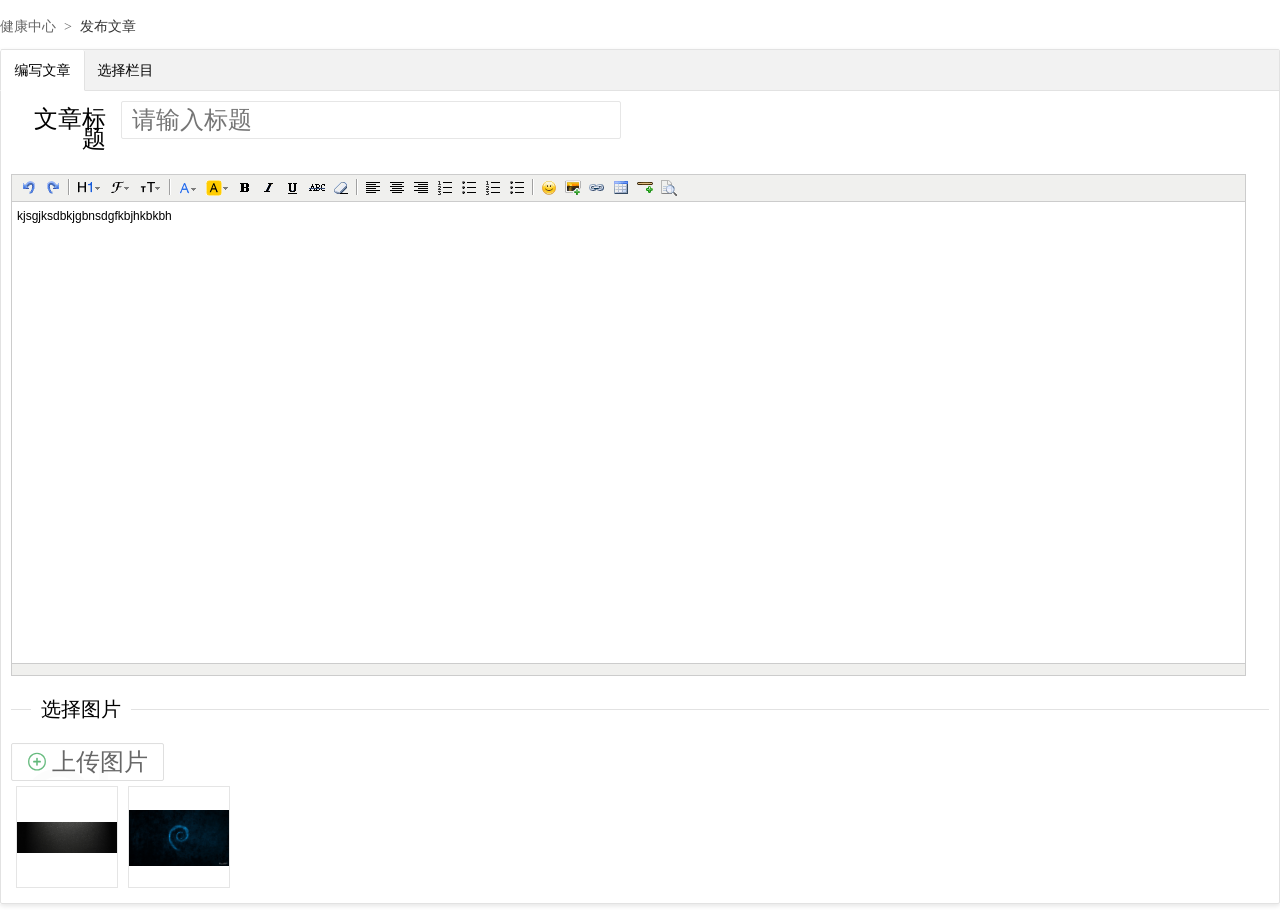
<file: src/main/webapp/page/healtharticles.html>
<!DOCTYPE html>
<html>
	<head>
		<meta charset="UTF-8">
		<meta name="viewport" content="width=device-width,initial-scale=1,minimum-scale=1.0,maximum-scale=1.0,user-scalable=no" />
		<meta name="renderer" content="webkit|ie-comp|ie-stand">
		<meta http-equiv="X-UA-Compatible" content="IE=edge,chrome=1">
		<meta http-equiv="Cache-Control" content="no-siteapp" />
		<title>发布文章</title>
		<style type="text/css">
			.my_img{
				margin: 5px;
				width: 100px;
				height: 100px;
				line-height: 100px;
				text-align: center;
				border: 1px solid #E5E5E5;
				float: left;
				position: relative;
				}
			.my_img:hover{
				border-color: #009688;
			}
			.my_img img{
				max-height: 100px;
				max-width: 100px;
				vertical-align: middle;
			}
			.rembox{
				display: none;
				position: absolute;
				top: 0;
				left: 0;
				width: 100px;
				height: 30px;
				line-height: 30px;
				font-size: 14px;
				color: #fff;
				text-align: center;
				background-color: #009688;
				cursor: pointer;
			} 
			.rembox:hover{
				background-color: #cc3300;
			}
		</style>
		<link rel="stylesheet" href="../common/css/sccl.css">
		<link rel="stylesheet" href="../common/css/layui.css">
		<link rel="stylesheet" href="../common/iconfont/1.0.1/iconfont.css"/>
		<link rel="stylesheet" href="../common/css/healthmanagement.css" />
		<script type="text/javascript" src="../common/lib/jquery-1.9.0.min.js"></script>
		<script type="text/javascript" src="../common/layui/layui.js" ></script>
		<script charset="utf-8" src="kindeditor-all-min.js"></script>
		<script type="text/javascript" src="../common/layui/layui.js" ></script>
		<script type="text/javascript" src="../common/js/sccl-util.js" ></script>
		<script>
		$(function(){
			layui.use('element', function(){
	  				var element = layui.element();
	  				
			});
			var index,editor;
			var active;
			var layedit;
			var radioval="";
			//my_text
			/*layui.use('layedit', function(){
  				layedit = layui.layedit;
  				index =layedit.build('edit', {
  					tool:['face'],
  					height: 380 //设置编辑器高度
				});
				//index = layedit.build('LAY_demo1');
			});*/
			myeditor({"ht":true,"content":"kjsgjksdbkjgbnsdgfkbjhkbkbh"})
			function myeditor(ovo){
				if(ovo.ht){
  					$("#my_text").val(ovo.content);
  				};
			KindEditor.ready(function(K) {
				editor = K.create('textarea[name="content"]', {
					allowPreviewEmoticons: false,
					items: [
						'undo', 'redo', '|', 'formatblock', 'fontname', 'fontsize', '|', 'forecolor', 'hilitecolor', 'bold', 'italic', 'underline', 'strikethrough', 'removeformat', '|', 'justifyleft', 'justifycenter', 'justifyright', 'insertorderedlist', 'insertunorderedlist', 'insertorderedlist', 'insertunorderedlist', '|', 'emoticons', 'image', 'link', 'table', 'hr', 'preview'
					],
					uploadJson: myurl()+'/file/picUpload',
					filePostName:'uploadFile',
					allowFileManager: false,
					syncType:"",
					resizeType:0
				});
			});
			}
			layui.use('form', function(){
  				var form = layui.form();
  			//各种基于事件的操作，下面会有进一步介绍
  			form.on('radio(radiofilter)', function(data){
  				radioval=data.value; //被点击的radio的value值
			});
			});
			
			  $("#flybtn").click(function(){
					var checkval="";
					var imgsrc="";
					editor.sync();
					console.log($("#my_text").val());
					if($(".my_img").length>0){
						for(var i=0;i<$(".my_img").length;i++){
							imgsrc+=$(".my_img").eq(i).children("img").attr("src")+";";
						};
						imgsrc=imgsrc.substring(0,imgsrc.length-1);
					};
					for(var i=0;i<$(".checkle").length;i++){
						if($(".checkle").eq(i).is(':checked')==true){
							checkval+=$(".checkle").eq(i).val()+";";
						};
					};
					if(checkval.length>0){
						checkval=checkval.substring(0,checkval.length-1);
					}else{
						return false;
					};
					
					
//					console.log($("#my_text").val());
//					console.log(imgsrc+"imgsrc");
//					console.log(radioval+"radioval");
//					console.log(checkval+"checkval")
					
					
					
  				});
  			
  				
  				
			$(".my_img img").click(function(){
				var json_img={
  				"title": "", //相册标题
  				"id": 123, //相册id
  				"start": 0, //初始显示的图片序号，默认0
  				"data": [   //相册包含的图片，数组格式
    				
  				]
				}
				for(var i=0;i<$(".my_img").length;i++){
					var json_img_d={};
				json_img_d.alt="图片";
				json_img_d.pid=i;
				json_img_d.src=$(".my_img").eq(i).children("img").attr("src");
				json_img_d.thumb=$(".my_img").eq(i).children("img").attr("src");
				json_img.data.push(json_img_d);
			};
			console.log(json_img);
				potofun.potoid=json_img;
				layui.use('layer',potofun );
			})
			
			var potofun=function (){
  				var layer = layui.layer;
  				layer.photos({
  					photos: potofun.potoid
  					,anim: 5 //0-6的选择，指定弹出图片动画类型，默认随机（请注意，3.0之前的版本用shift参数）
				});
  				
			}
			$(".rembox").click(function(){
				$(this).parents(".my_img").remove();
			});
			$(".my_img").mouseleave(function(){
				//c
				$(this).children(".rembox").hide();
			}).mouseenter(function(){
				//j
				$(this).children(".rembox").show();
			})
		})
		</script>
	</head>
	<body>
		<!--healtharticles-->
		<p style="padding-top: 10px;">
			<span class="layui-breadcrumb" style="visibility: visible;">
  				<a><cite>健康中心</cite></a>
 		 		<a href="healtharticles.html">发布文章</a>
			</span>
		</p>
<div class="layui-tab layui-tab-card">
  <ul class="layui-tab-title">
    <li class="layui-this">编写文章</li>
    <li>选择栏目</li>
  </ul>
  <div class="layui-tab-content" style="height: auto;">
    <div class="layui-tab-item layui-show" >
    	<form class="layui-form">
    		<div class="layui-form-item">
  				<label class="layui-form-label">文章标题</label>
  				<div class="layui-input-block">
   					<input type="text" name="title" maxlength="30" style="width: 500px;" required lay-verify="required" placeholder="请输入标题" autocomplete="off" class="layui-input">
  				</div>
				</div>
		</form>
    	<!--<div id="edit"></div>-->
    	<textarea id="my_text" name="content" style="width: 98%;height: 500px;resize: none;"></textarea>
    	<fieldset class="layui-elem-field layui-field-title" style="margin-top: 20px;">
  			<legend>选择图片</legend>
		</fieldset>
		<textarea class="layui-textarea" id="LAY_demo1" style="display: none">  
  			
		</textarea>
		<div class="layui-box layui-upload-button">
		<form class="layui-form" action="">
			<input type="file" name="file（可随便定义）"  class="layui-upload-file">
		</form>
		<span class="layui-upload-icon">
			<i class="icon-font">&#xe61f;</i>上传图片
		</span>
		</div>
		<div class="layui-clear"></div>
		<div class="my_img">
			<div class="rembox">删除</div>
			<img layer-src="../common/image/login-bg-8.jpg" src="../common/image/login-bg-8.jpg" />
		</div>
		<div class="my_img">
			<img layer-src="../common/image/login-bg-2.jpg" src="../common/image/login-bg-2.jpg" alt=""/>
		</div>
		<div class="layui-clear"></div>
    </div>
    <div class="layui-tab-item">
    	<table class="layui-table">
  <colgroup>
    <col width="200">
    <col>
  </colgroup>
  <thead>
    <tr>
      <th>名称</th>
      <th>操作</th>
    </tr> 
  </thead>
  <tbody>
    <tr>
      <td>选择栏目</td>
      <td> 
      	
      	<form class="layui-form" action="" >
      	 	<input type="radio" lay-filter="radiofilter" name="sex" value="1" title="栏目1">
			<input type="radio" lay-filter="radiofilter" name="sex" value="2" title="栏目2">
			<input type="radio" lay-filter="radiofilter" name="sex" value="3" title="栏目3">
			<input type="radio" lay-filter="radiofilter" name="sex" value="4" title="栏目4">
			<input type="radio" lay-filter="radiofilter" name="sex" value="5" title="栏目5">
			<input type="radio" lay-filter="radiofilter" name="sex" value="6" title="栏目6">
 		</form>
      </td>
    </tr>
    <tr>
      <td>选择标签</td>
      <td>
      	<form class="layui-form" action="" >
      	<input type="checkbox" class="checkle" lay-filter="checkfilter" value="0" title="写作" >
		<input type="checkbox" class="checkle" lay-filter="checkfilter" value="1" title="发呆"> 
		<input type="checkbox" class="checkle" lay-filter="checkfilter" value="2" title="禁用" > 
		</form>
      </td>
    </tr>
    <tr>
    	<td></td>
    	<td>
    		<button class="layui-btn" id="flybtn" data-type="content">确认发布</button>
    	</td>
    </tr>
  </tbody>
</table>
    </div>
    
  </div>
</div>
		
		
	</body>
</html>
</file>
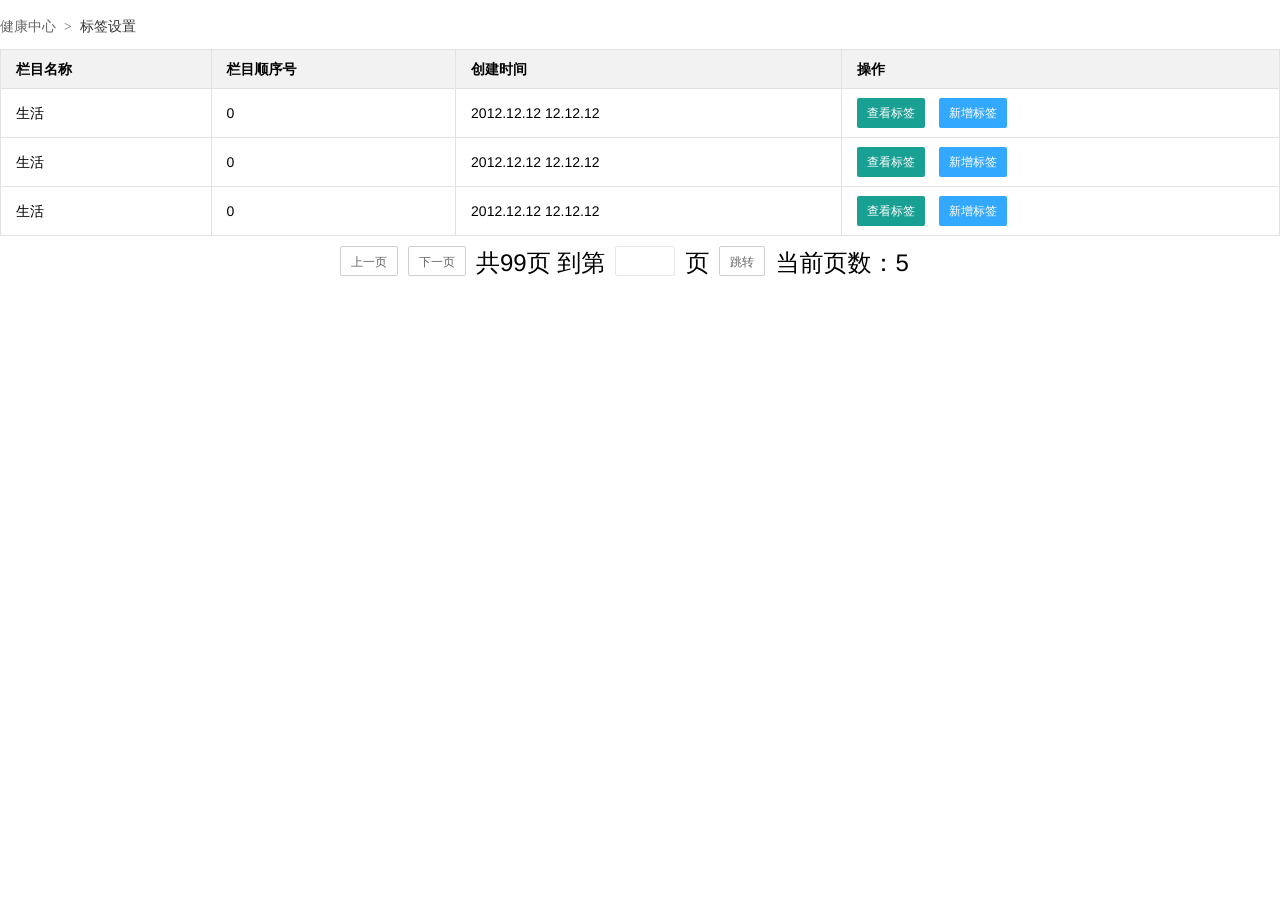
<file: src/main/webapp/page/healthlabel.html>
<!DOCTYPE html>
<html>
	<head>
		<meta charset="UTF-8">
		<meta name="viewport" content="width=device-width,initial-scale=1,minimum-scale=1.0,maximum-scale=1.0,user-scalable=no" />
		<meta name="renderer" content="webkit|ie-comp|ie-stand">
		<meta http-equiv="X-UA-Compatible" content="IE=edge,chrome=1">
		<title>标签设置</title>
		<link rel="stylesheet" href="../common/css/sccl.css">
		<link rel="stylesheet" href="../common/css/layui.css">
		<link rel="stylesheet" href="../common/css/healthmanagement.css" />
		<script type="text/javascript" src="../common/lib/jquery-1.9.0.min.js"></script>
		<script type="text/javascript" src="../common/layui/layui.js" ></script>
		<script type="text/javascript">
		$(function(){
			$(".addopenbtn").click(function(){
				addopen.sid=1;
				layui.use('layer', addopen);
			});
			var addopen= function(){
				layer.open({
                        title: '输入标签名称',
                        type: 1,
                        content: document.getElementById('code-temp').innerHTML,
                        btn: ['确定'],
                        yes: function (index, layero) {
                            var $code = $('#namement');
                            if ($code.val() === '') {
                                layer.msg('请输入标签名');
                                isCheck = false;
                            } else {
                                console.log($code.val()+"-"+addopen.sid);
                                layer.close(index);
                            }
                        },
                        area: ['500px', '160px']
                    });
			}
		})
			
		</script>
	</head>
	<body>
		<!--healthlabel-->
		<p style="padding-top: 10px;">
			<span class="layui-breadcrumb" style="visibility: visible;">
  				<a><cite>健康中心</cite><span class="layui-box">></span></a>
 		 		<a href="healthlabel.html">标签设置</a>
			</span>
		</p>
		<table class="layui-table">
  <thead>
    <tr>
      <th>栏目名称</th>
      <th>栏目顺序号</th>
      <th>创建时间</th>
      <th>操作</th>
    </tr> 
  </thead>
  <tbody>
    <tr>
      <td>生活</td>
      <td>0</td>
      <td>2012.12.12 12.12.12</td>
      <td>
      	<a href="lookabel.html?id=1" class="layui-btn layui-btn-small">查看标签</a>
      	<button class="layui-btn layui-btn-small layui-btn-normal addopenbtn">新增标签</button>
      </td>
    </tr>
    <tr>
      <td>生活</td>
      <td>0</td>
      <td>2012.12.12 12.12.12</td>
      <td>
      	<a href="lookabel.html" class="layui-btn layui-btn-small">查看标签</a>
      	<button class="layui-btn layui-btn-small layui-btn-normal addopenbtn">新增标签</button>
      </td>
    </tr>
    <tr>
      <td>生活</td>
      <td>0</td>
      <td>2012.12.12 12.12.12</td>
      <td>
      	<a href="lookabel.html" class="layui-btn layui-btn-small">查看标签</a>
      	<button class="layui-btn layui-btn-small layui-btn-normal addopenbtn">新增标签</button>
      </td>
    </tr>
  </tbody>
</table>
<div class="layui-form-item" style="width: 600px;margin: 0 auto;">
  <div class="layui-inline">
    <div class="layui-input-inline layui-width-auto">
      <button class="layui-btn layui-btn-primary layui-btn-small">上一页</button>
    </div>
    <div class="layui-input-inline layui-width-auto">
      <button class="layui-btn layui-btn-primary layui-btn-small">下一页</button>
    </div>
    <div class="layui-input-inline layui-width-auto">
    	<div class="layui-form-mid">共<span>99</span>页 到第</div>
      <input type="number" name="price_min" autocomplete="off" class="layui-input layui-input-tx">
  		
    </div>
    <div class="layui-input-inline layui-width-auto">
    	<div class="layui-form-mid">页</div>
      <button class="layui-btn layui-btn-primary layui-btn-small">跳转</button>
    </div>
    <div class="layui-form-mid">当前页数：5</div>
  </div>
</div>
<script type="text/html" id="code-temp">
    <div class="layui-form-item" style="padding-top: 10px;">
  		<label class="layui-form-label">栏目名称</label>
  		<div class="layui-input-block">
    		<input id="namement" type="text" maxlength="10" name="title" style="width: 350px;" required lay-verify="required" placeholder="请输入名称" autocomplete="off" class="layui-input">
  		</div>
	</div>
	
</script>
	</body>
</html>
</file>
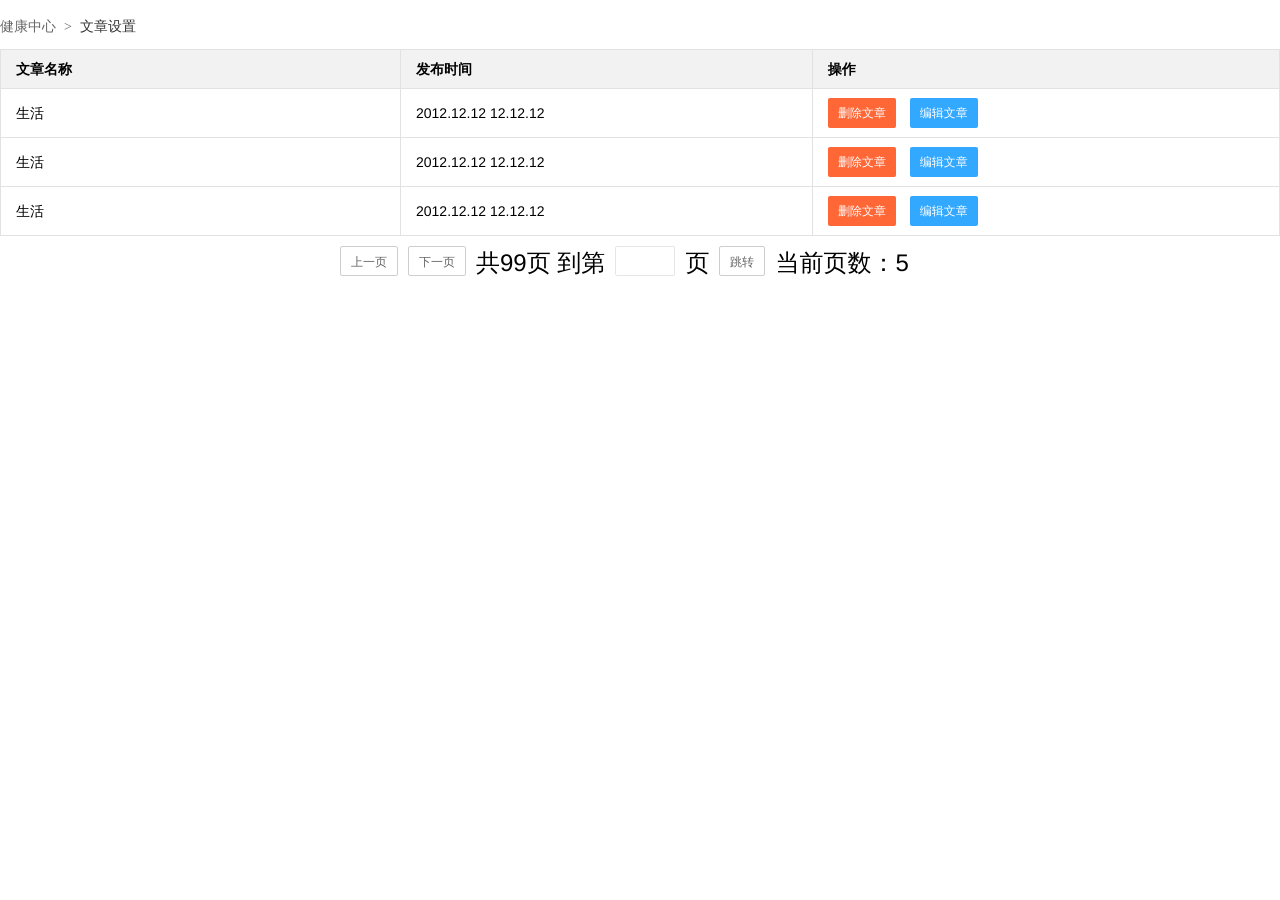
<file: src/main/webapp/page/healthsettings.html>
<!DOCTYPE html>
<html>
	<head>
		<meta charset="UTF-8">
		<meta name="viewport" content="width=device-width,initial-scale=1,minimum-scale=1.0,maximum-scale=1.0,user-scalable=no" />
		<meta name="renderer" content="webkit|ie-comp|ie-stand">
		<meta http-equiv="X-UA-Compatible" content="IE=edge,chrome=1">
		<meta http-equiv="Cache-Control" content="no-siteapp" />
		<title>文章设置</title>
		<link rel="stylesheet" href="../common/css/sccl.css">
		<link rel="stylesheet" href="../common/css/layui.css">
		<link rel="stylesheet" href="../common/iconfont/1.0.1/iconfont.css"/>
		<link rel="stylesheet" href="../common/css/healthmanagement.css" />
		<script type="text/javascript" src="../common/lib/jquery-1.9.0.min.js"></script>
		<script type="text/javascript" src="../common/layui/layui.js" ></script>
		
	</head>
	<body>
		<!--healthsettings-->
		<p style="padding-top: 10px;">
			<span class="layui-breadcrumb" style="visibility: visible;">
  				<a><cite>健康中心</cite><span class="layui-box">></span></a>
 		 		<a href="healthsettings.html">文章设置</a>
			</span>
		</p>
		<table class="layui-table">
			<colgroup>
    <col width="400">
    <col>
  </colgroup>
  <thead>
    <tr>
      <th>文章名称</th>
      <th>发布时间</th>
      <th>操作</th>
    </tr> 
  </thead>
  <tbody>
    <tr>
      <td>生活</td>
      <td>2012.12.12 12.12.12</td>
      <td>
      	<button class="layui-btn layui-btn-danger layui-btn-small">删除文章</button>
      	<a href="setabel.html" class="layui-btn layui-btn-normal layui-btn-small">编辑文章</a>
      </td>
    </tr>
    <tr>
      <td>生活</td>
      <td>2012.12.12 12.12.12</td>
      <td>
      	<button class="layui-btn layui-btn-danger layui-btn-small">删除文章</button>
      	<a href="setabel.html" class="layui-btn layui-btn-normal layui-btn-small">编辑文章</a>
      </td>
    </tr>
    <tr>
      <td>生活</td>
      <td>2012.12.12 12.12.12</td>
      <td>
      	<button class="layui-btn layui-btn-danger layui-btn-small">删除文章</button>
      	<a href="setabel.html" class="layui-btn layui-btn-normal layui-btn-small">编辑文章</a>
      </td>
    </tr>
  </tbody>
</table>
<div class="layui-form-item" style="width: 600px;margin: 0 auto;">
  <div class="layui-inline">
    <div class="layui-input-inline layui-width-auto">
      <button class="layui-btn layui-btn-primary layui-btn-small">上一页</button>
    </div>
    <div class="layui-input-inline layui-width-auto">
      <button class="layui-btn layui-btn-primary layui-btn-small">下一页</button>
    </div>
    <div class="layui-input-inline layui-width-auto">
    	<div class="layui-form-mid">共<span>99</span>页 到第</div>
      <input type="number" name="price_min" autocomplete="off" class="layui-input layui-input-tx">
  		
    </div>
    <div class="layui-input-inline layui-width-auto">
    	<div class="layui-form-mid">页</div>
      <button class="layui-btn layui-btn-primary layui-btn-small">跳转</button>
    </div>
    <div class="layui-form-mid">当前页数：5</div>
  </div>
</div>		
		
		
	</body>
</html>
</file>
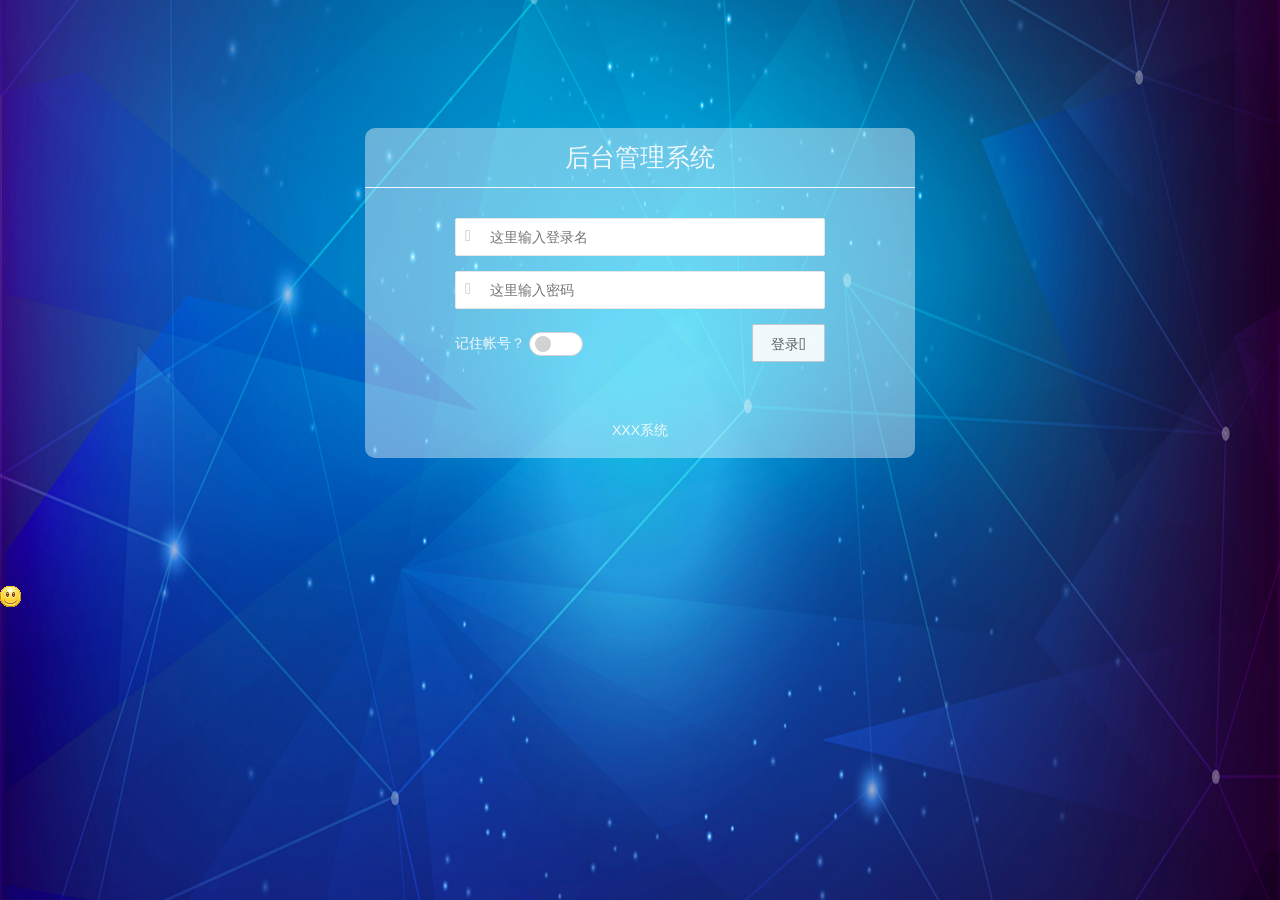
<file: src/main/webapp/page/login.html>
<!DOCTYPE html>
<html>
  <head>
	<meta charset="utf-8">
	<meta http-equiv="Access-Control-Allow-Origin" content="*">
	<meta name="viewport" content="width=device-width,initial-scale=1,minimum-scale=1.0,maximum-scale=1.0,user-scalable=no" />
	<meta name="renderer" content="webkit|ie-comp|ie-stand">
	<meta http-equiv="X-UA-Compatible" content="IE=edge,chrome=1">
	<meta http-equiv="Cache-Control" content="no-siteapp" />
    <title>首页</title>
	<link rel="stylesheet" href="../common/layui/css/layui.css">
	<link rel="stylesheet" href="../common/css/sccl.css">
  <link rel="stylesheet" href="../common/iconfont/1.0.1/iconfont.css"/>
  <link rel="shortcut icon" href="favicon.ico" />
  </head>
  
  <body class="login-bg">
    <div class="login-box">
        <header>
            <h1>后台管理系统</h1>
        </header>
        <div class="login-main">
			<form action="" id="loinfom" enctype="multipart/form-data" class="layui-form" method="post">
				<input name="__RequestVerificationToken" type="hidden" value="">                
				<div class="layui-form-item">
					<label class="login-icon">
						<i class="layui-icon iconfont">&#xe612;</i>
					</label>
					<input type="text" name="userName" lay-verify="userName" autocomplete="off" placeholder="这里输入登录名" class="layui-input">
				</div>
				<div class="layui-form-item">
					<label class="login-icon">
						<i class="layui-icon iconfont">&#xe642;</i>
					</label>
					<input type="password" name="password" lay-verify="password" autocomplete="off" placeholder="这里输入密码" class="layui-input">
				</div>
				<div class="layui-form-item">
					<div class="pull-left login-remember">
						<label>记住帐号？</label>

						<input type="checkbox" lay-filter="rememberMe" name="rememberMe" value="true" lay-skin="switch" title="记住帐号"><div class="layui-unselect layui-form-switch"><i></i></div>
					</div>
					<div class="pull-right">
						<button class="layui-btn layui-btn-primary" lay-submit="" lay-filter="login">
							登录<i class="layui-icon iconfont">&#xe602;</i> 
						</button>
					</div>
					<div class="clear"></div>
				</div>
			</form>        
		</div>
        <footer>
            <p>XXX系统</p>
        </footer>
    </div>
    <img src="../common/layui/images/face/0.gif" />
    <script type="text/html" id="code-temp">
        <div class="login-code-box">
            <input type="text" class="layui-input" id="code" />
            <img id="valiCode" src="http://192.168.1.115:8080/health/image.jsp" alt="验证码" />
        </div>
    </script>
    <script type="text/javascript" src="../common/lib/jquery-1.9.0.min.js"></script>
    <script type="text/javascript" src="../common/js/jquery.xdomainrequest.min.js" ></script>
    <script src="../common/layui/layui.js"></script>
    <script src="../common/js/md5.js"></script>
    <script src="../common/js/sccl-util.js"></script>
    
    <script>
		$(function(){
    jQuery.support.cors = true;
        layui.use(['layer', 'form'], function () {
        var layer = layui.layer,
				$ = layui.jquery,
				form = layui.form();
				
            form.verify({
                userName: function (value) {
                    if (value === '')
                        return '请输入用户名';
                },
                password: function (value) {
                    if (value === '')
                        return '请输入密码';
                }
            });

            var errorCount = 4;
form.on('switch(rememberMe)', function(data){
  console.log(data.elem.checked); //是否被选中，true或者false
  if(data.elem.checked==true){
  	console.log("已选中");
  }else{
  	console.log("没选中");
  };
})
        form.on('submit(login)', function (data) {
				//window.location.href = "index.html";
                if (errorCount > 5) {
                    layer.open({
                        title: '<img src="../common/layui/images/face/0.gif" alt="[害羞]">输入验证码',
                        type: 1,
                        content: document.getElementById('code-temp').innerHTML,
                        btn: ['确定'],
                        yes: function (index, layero) {
                            var $code = $('#code');
                            if ($code.val() === '') {
                                layer.msg('输入验证码啦，让我知道你是人类。');
                                isCheck = false;
                            } else {
                                var params={};
                                params.checkNum = $("#code").val();
                                params.username = $('input[name=userName]').val();
                                params.password = hex_md5($('input[name=password]').val());
                              //  params=JSON.stringify(params);
                                console.log(params)
                                submit($,params);
                                layer.close(index);
                            }
                        },
                        area: ['250px', '150px']
                    });
                    $('#valiCode').off('click').on('click', function () {
                        this.src = myurl()+'/health/image.jsp?v=' + new Date().getTime();
                    });
                }else{
                	var params={};
                  params.username = $('input[name=userName]').val();
                  params.password = hex_md5($('input[name=password]').val());
                  //params=JSON.stringify(params);
                    submit($,params);
                }

                return false;
            });

        });
				
        function submit($,params){
		alert(111)
		window.location.href="index.html";
        	var url=myurl()+"/admin/innerUser/login"+"?"+new Date().getTime();
        	/*ajax(url,params,"json",function(data){
        		console.log(data);
        		if(data.code==1){
        			window.location.href="index.html";
        		}else{
        			layer.msg('登录失败');
        		}
        	})*/
        //	ajax(url,params,"json","")
        // $("#loinfom").attr("action",url);
        //    $("#loinfom").submit();
        }
        
		})
    </script>
  </body>
</html>
</file>
<file: src/main/webapp/common/css/sccl.css>
/**
 @Name: scclui
 @Author: zx
 @Site: http://www.xxx.com
 */

/** 鍒濆鍖� **/
body,div,dl,dt,dd,ul,ol,li,h1,h2,h3,h4,h5,h6,input,button,textarea,p,blockquote,th,td,form,pre{margin: 0; padding: 0; -webkit-tap-highlight-color:rgba(0,0,0,0)}
body{-webkit-font-feature-settings: 'kern' 1; -moz-font-feature-settings: 'kern' 1; -o-font-feature-settings: 'kern' 1; text-rendering: geometricPrecision;}
a:active,a:hover{outline:0}
img{display: inline-block; border: none; vertical-align: middle;}
li{list-style:none;}
table{border-collapse: collapse; border-spacing: 0;}
h1,h2,h3{font-size: 14px; font-weight: 400;}
h4, h5, h6{font-size: 100%; font-weight: 400;}
button,input,select,textarea{font-size: 100%; }
input,button,textarea,select,optgroup,option{font-family: inherit; font-size: inherit; font-style: inherit; font-weight: inherit; outline: 0;}
pre{white-space: pre-wrap; white-space: -moz-pre-wrap; white-space: -pre-wrap; white-space: -o-pre-wrap; word-wrap: break-word;}

/** 婊氬姩鏉� **/
::-webkit-scrollbar{width: 5px; height: 10px;}
::-webkit-scrollbar-button:vertical{display: none;}
::-webkit-scrollbar-track, ::-webkit-scrollbar-corner{background-color: #e2e2e2;}
::-webkit-scrollbar-thumb{border-radius: 0; background-color: rgba(0,0,0,.3);}
::-webkit-scrollbar-thumb:vertical:hover{background-color: rgba(0,0,0,.35);}
::-webkit-scrollbar-thumb:vertical:active{background-color: rgba(0,0,0,.38);}

/** 鍥炬爣瀛椾綋 **/
@font-face {font-family: 'icon-font';
  src: url('../iconfont/1.0.1/iconfont.eot');
  src: url('../iconfont/1.0.1/iconfont.eot?#iefix') format('embedded-opentype'),
  url('../iconfont/1.0.1/iconfont.woff') format('woff'),
  url('../iconfont/1.0.1/iconfont.ttf') format('truetype'),
  url('../iconfont/1.0.1/iconfont.svg#iconfont') format('svg');
}
                    
.icon-font{
  font-family:"icon-font" !important;
  font-size: 16px;
  font-style: normal;
  -webkit-font-smoothing: antialiased;
  -webkit-text-stroke-width: 0.2px;
  -moz-osx-font-smoothing: grayscale;
}

/** 鍒濆鍖栧叏灞�鏍囩 **/
body{line-height: 24px;font: 14px Helvetica Neue,Helvetica,PingFang SC,\5FAE\8F6F\96C5\9ED1,Tahoma,Arial,sans-serif;}
a{color: #333; text-decoration:none; }
a:hover{color: #fff;}
a cite{font-style: normal; *cursor:pointer;}


/* login */
.login-bg{background: url(../image/login-bg-9.jpg) no-repeat center center fixed;background-size:100% 100%;}
.login-box {width: 550px;height: 330px;margin: 10% auto;background-color: rgba(255, 255, 255, 0.407843);border-radius: 10px;color: aliceblue;}
.login-box header {height: 39px;padding: 10px;border-bottom: 1px solid aliceblue;}
.login-box header h1 {text-align: center;font-size: 25px;line-height: 40px;}
.login-box .login-main {height: 185px;padding: 30px 90px 0;}
.login-main .layui-form-item {position: relative;}
.login-main .layui-form-item .login-icon {position: absolute;color: #ccc;top: 10px;left: 10px;}
.login-main .layui-form-item input {padding-left: 34px;}
.login-box footer {height: 35px;padding: 10px 10px 0 10px;}
.login-box footer p {line-height: 35px;text-align: center;}
.pull-left {float: left !important;}
.pull-right {float: right !important;}
.clear {clear: both;}
.login-remember {line-height: 38px;}
.login-remember .layui-form-switch {margin-top: 0px;}
.login-code-box {position: relative;padding: 10px;}
.login-code-box input{position: absolute;width: 100px;}
.login-code-box img{cursor: pointer;position: absolute;left: 115px;height: 38px;}



/* 甯冨眬椋庢牸 */
.layout-admin{margin: 0 auto;font-size: 14px;}
.layout-header{position:relative; border-bottom: 0px solid #33AECC;height:45px;background-color:#33AECC;z-index:1000;}
.layout-side{position: fixed;display: block;top: 45px;bottom:0px;left:0px; width: 200px;overflow-x: hidden;background-color: #393D49;color: #c2c2c2;z-index:999;}
.layout-side::-webkit-scrollbar{width: 0px; height: 10px;}
.layout-main{position: absolute;top:45px;right:0;bottom: 30px;left:200px;width:auto;overflow:hidden;overflow-y: auto;background-color: #fff;z-index:998;}
.layout-main-tab{height: 39px;line-height: 39px;overflow: hidden;position: relative;background: #f2f2f2;border-bottom: solid 1px #0e9aef;}
.layout-main-body{position: absolute;top: 40px;bottom: 0;left: 0;right: 0;overflow:auto;margin:0 0 0 10px;}
.layout-footer{position: fixed; left: 200px; right: 0; bottom: 0; height: 30px;line-height:30px;background-color: #eee;border-top:1px solid #ccc;text-align:center;z-index:998;}

/* 澶撮儴 */
.header-logo{margin-left: 10px;color:#fff;line-height:45px;font-size:16px;}
.header-bar{float:right;color:#fff;height: 45px;line-height:45px;margin-right: 10px;}
.header-bar li{float:left;}
.header-bar li a {margin:0 10px;color:#fff;}
.header-bar li a i{font-size:14px;}
.header-bar-nav .header-dropdown-menu{position:absolute;top:100%;display:none;background-color:#fff;border:solid 1px #ccc;border-top:none;z-index: 1000;}
.header-bar-nav .header-dropdown-menu li{position: relative; float: none;display:block;margin: 0;}
.header-bar-nav .header-dropdown-menu li a{display: block;clear: both;border-bottom:solid 1px #f2f2f2;margin:0;padding:5px 20px;text-align:left;line-height:1.5;font-weight: normal;white-space:nowrap;color:#333;}
.header-bar-nav .header-dropdown-menu li:last-child a{ border-bottom:none}
.header-bar-nav.open .header-dropdown-menu{display:block;}
.header-bar-nav.open .header-dropdown-menu.right{right:10px!important;left:auto!important}
.header-bar-nav:hover,.header-bar-nav:focus{background-color:rgba(255,255,255,0.3)}
.header-bar-nav .header-dropdown-menu li a:hover,.header-bar-nav .header-dropdown-menu li a:focus{background-color:#fafafa}
.header-menu-btn{display:none;float:right;color:#fff;width:40px;text-align:center;line-height:45px;font-size:14px;}
.header-menu-btn:hover{background-color:rgba(255,255,255,0.3)}

/* 宸︿晶鑿滃崟 */
.side-menu{list-style: none; margin: 0; padding: 0; background-color: #393D49;position: relative;font-size: 14px;}
.side-menu .menu-item{position: relative; margin: 0; padding: 0;} 
.side-menu .menu-item a{padding: 12px 5px 12px 15px; display: block; border-left: 5px solid transparent; color: #c2c2c2;border-bottom: 1px solid #393D49;} 
.side-menu .menu-item a span{margin-left: 8px;} 
.side-menu .menu-item:hover > a, .side-menu .menu-item.active > a{color: #fff; background: #4E5465; border-left-color: #33AECC;transition: all .3s; -webkit-transition: all .3s;} 
.side-menu .menu-header{color: #fff; background: #2B2E37;height:39px;line-height:39px;padding-left:10px;border-bottom: 1px solid #2b2e37;} 
.side-menu .menu-item a .icon-right{width: auto; height: auto; padding: 0; margin-right: 10px; margin-top: 3px;float:right;} 
.side-menu .menu-item .label{display: inline;padding:.3em;font-size: 75%;font-weight: 700;line-height: 1;color: #fff;text-align: center;white-space: nowrap;vertical-align: baseline;background: #33AECC;border-radius: .25em;margin-right: 5px;float: right!important;}
.side-menu .menu-item.active > .menu-item-child{display: block;} 
.side-menu .menu-item-child{display: none; list-style: none; padding: 0; margin: 0; padding-left: 10px;} 
.side-menu .menu-item-child li a{padding: 8px 5px 8px 15px; display: block;color: #c2c2c2;} 
.side-menu .menu-item-child li a span {margin-left: 10px;} 
.side-menu .menu-item-child li.active > a, .side-menu .menu-item-child li > a:hover{color: #fff;}
.side-menu li.active > a .icon-right{transform: rotate(90deg);-ms-transform:rotate(90deg);/* IE 9 */-moz-transform:rotate(90deg); 	/* Firefox */-webkit-transform:rotate(90deg); /* Safari 鍜� Chrome */-o-transform:rotate(90deg); 	/* Opera */} 

/* 鑿滃崟鏀剁缉灞曞紑鏍峰紡 */
.layout-side-arrow{position: absolute;display:block;top: 45%;left: 200px;border:1px solid #ddd;background-color:#ccc;height: 50px;width:10px;z-index: 1000;line-height:50px;text-align:center;cursor:pointer;border-top-right-radius:3px;border-bottom-right-radius:3px;}
.layout-side-arrow i{font-size:10px;color:#fff;margin-left:-1px;}
.layout-side-arrow:hover{background-color:#33AECC;}
.layout-side-arrow-icon.close{transform: rotate(180deg);} 

/* 鐐瑰嚮鑿滃崟鏀剁缉鍚庡彉鏇寸殑鏍峰紡 */
.layout-side.close{left:-200px;}
.layout-side-arrow.close{left:0px;}
.layout-main.full-page{left:0px;}
.layout-footer.full-page{left:0px;}

/*鑿滃崟閫夐」鍗�*/
.tab-btn{position: absolute;width: 40px;height: 39px;text-align: center;color: #999;z-index: 2;top: 0;background: #f2f2f2;border: 0;outline: 0;cursor:pointer;}
.tab-btn i{font-size:20px;}
.tab-btn.btn-left{left: 0;border-right: solid 1px #ccc;}
.tab-btn.btn-right{right: 0px;border-left: solid 1px #ccc;}
.tab-nav{margin-left: 40px;width: 100000px;height: 40px;line-height: 40px;overflow: hidden;}
.tab-nav-content{float: left;margin-left: 0px;}
.tab-nav-content a{display:block;color: #999;cursor: auto;border-right: solid 1px #ddd;padding: 0 15px;float:left;}
.tab-nav-content a:hover{color: #333;}
.tab-nav-content a.active{color: #33AECC;background: #fff;}
.tab-nav-content a i{color:#ccc;font-size:12px;vertical-align:top;}
.tab-nav-content a i:hover{color:#FF5722;}
.tab-nav-content a.active i:hover{color: #FF5722;}
.tab-nav-content .content-tab{transition: all .3s ease-out 0s;-webkit-transition: all .3s ease-out 0s;}



/** 鍔ㄧ敾 **/
@-webkit-keyframes icon-rotate{ /* 鏃嬭浆360 */
  from {-webkit-transform: rotate(0deg);}
  to {-webkit-transform: rotate(360deg);}
}
@keyframes icon-rotate{
  from {transform: rotate(0deg);}
  to {transform: rotate(360deg);}
}
.icon-anim-rotate{-webkit-animation-name: icon-rotate; animation-name: icon-rotate; -webkit-animation-duration: 1s; animation-duration: 1s;  -webkit-animation-timing-function: linear; animation-timing-function: linear;}

/** 鍝嶅簲寮�**/
@media (max-width: 750px) {
	.layout-header .header-bar .header-bar-role{display:none;}
	.layout-header .header-bar .header-bar-nav:last-child{display:none;}
	.header-menu-btn{display:block;}
	.layout-side{display:none;width:100%;}
	.layout-main{left:0px;}
	.layout-side-arrow{display:none;}
	.layout-footer{left:0px;}
}
</file>
<file: src/main/webapp/common/css/layui.css>
/** layui-v1.0.9_rls MIT License By http://www.layui.com */

.layui-laypage a,
a {
	text-decoration: none
}

.layui-btn,
.layui-inline,
img {
	vertical-align: middle
}

.layui-btn,
.layui-unselect {
	-webkit-user-select: none;
	-ms-user-select: none;
	-moz-user-select: none
}

.layui-btn,
.layui-tree li i,
.layui-unselect {
	-moz-user-select: none
}

blockquote,
body,
button,
dd,
div,
dl,
dt,
form,
h1,
h2,
h3,
h4,
h5,
h6,
input,
li,
ol,
p,
pre,
td,
textarea,
th,
ul {
	margin: 0;
	padding: 0;
	-webkit-tap-highlight-color: rgba(0, 0, 0, 0)
}

a:active,
a:hover {
	outline: 0
}

img {
	display: inline-block;
	border: none
}

li {
	list-style: none
}

table {
	border-collapse: collapse;
	border-spacing: 0
}

h1,
h2,
h3 {
	font-size: 14px;
	font-weight: 400
}

h4,
h5,
h6 {
	font-size: 100%;
	font-weight: 400
}

button,
input,
optgroup,
option,
select,
textarea {
	font-family: inherit;
	font-size: inherit;
	font-style: inherit;
	font-weight: inherit;
	outline: 0
}

pre {
	white-space: pre-wrap;
	white-space: -moz-pre-wrap;
	white-space: -pre-wrap;
	white-space: -o-pre-wrap;
	word-wrap: break-word
}

::-webkit-scrollbar {
	width: 10px;
	height: 10px
}

::-webkit-scrollbar-button:vertical {
	display: none
}

::-webkit-scrollbar-corner,
::-webkit-scrollbar-track {
	background-color: #e2e2e2
}

::-webkit-scrollbar-thumb {
	border-radius: 0;
	background-color: rgba(0, 0, 0, .3)
}

::-webkit-scrollbar-thumb:vertical:hover {
	background-color: rgba(0, 0, 0, .35)
}

::-webkit-scrollbar-thumb:vertical:active {
	background-color: rgba(0, 0, 0, .38)
}

@font-face {
	font-family: layui-icon;
	src: url(../iconfont/iconfont.eot?v=1.0.9);
	src: url(../iconfont/iconfont.eot?v=1.0.9#iefix) format('embedded-opentype'), 
	url(../iconfont/iconfont.svg?v=1.0.9#iconfont) format('svg'), 
	url(../iconfont/iconfont.woff?v=1.0.9) format('woff'), 
	url(../iconfont/iconfont.ttf?v=1.0.9) format('truetype')
}

.layui-icon {
	font-family: layui-icon!important;
	font-size: 16px;
	font-style: normal;
	-webkit-font-smoothing: antialiased;
	-moz-osx-font-smoothing: grayscale
}

body {
	line-height: 24px;
	font:  24px Helvetica Neue, Helvetica, PingFang SC, \5FAE\8F6F\96C5\9ED1, Tahoma, Arial, sans-serif
}

hr {
	height: 1px;
	margin: 10px 0;
	border: 0;
	background-color: #e2e2e2;
	clear: both
}

a {
	color: #333
}

a:hover {
	color: #777
}

a cite {
	font-style: normal;
	*cursor: pointer
}

.layui-box,
.layui-box * {
	-webkit-box-sizing: content-box!important;
	-moz-box-sizing: content-box!important;
	box-sizing: content-box!important
}

.layui-border-box,
.layui-border-box * {
	-webkit-box-sizing: border-box!important;
	-moz-box-sizing: border-box!important;
	box-sizing: border-box!important
}

.layui-clear {
	clear: both;
	*zoom: 1
}

.layui-clear:after {
	content: '\20';
	clear: both;
	*zoom: 1;
	display: block;
	height: 0
}

.layui-inline {
	position: relative;
	display: inline-block;
	*display: inline;
	*zoom: 1
}

.layui-edge {
	position: absolute;
	width: 0;
	height: 0;
	border-style: dashed;
	border-color: transparent;
	overflow: hidden
}

.layui-elip {
	text-overflow: ellipsis;
	overflow: hidden;
	white-space: nowrap
}

.layui-disabled,
.layui-disabled:hover {
	color: #d2d2d2!important;
	cursor: not-allowed!important
}

.layui-circle {
	border-radius: 100%
}

.layui-show {
	display: block!important
}

.layui-hide {
	display: none!important
}

.layui-main {
	position: relative;
	width: 1140px;
	margin: 0 auto
}

.layui-header {
	position: relative;
	z-index: 1000;
	height: 60px
}

.layui-header a:hover {
	transition: all .5s;
	-webkit-transition: all .5s
}

.layui-side {
	position: fixed;
	top: 0;
	bottom: 0;
	z-index: 999;
	width: 200px;
	overflow-x: hidden
}

.layui-side-scroll {
	width: 220px;
	height: 100%;
	overflow-x: hidden
}

.layui-body {
	position: absolute;
	left: 200px;
	right: 0;
	top: 0;
	bottom: 0;
	z-index: 998;
	width: auto;
	overflow: hidden;
	overflow-y: auto;
	-webkit-box-sizing: border-box;
	-moz-box-sizing: border-box;
	box-sizing: border-box
}

.layui-layout-admin .layui-header {
	background-color: #23262E
}

.layui-layout-admin .layui-side {
	top: 60px;
	width: 200px;
	overflow-x: hidden
}

.layui-layout-admin .layui-body {
	top: 60px;
	bottom: 44px
}

.layui-layout-admin .layui-main {
	width: auto;
	margin: 0 15px
}

.layui-layout-admin .layui-footer {
	position: fixed;
	left: 200px;
	right: 0;
	bottom: 0;
	height: 44px;
	background-color: #eee
}

.layui-btn,
.layui-input,
.layui-select,
.layui-textarea,
.layui-upload-button {
	outline: 0;
	-webkit-transition: border-color .3s cubic-bezier(.65, .05, .35, .5);
	transition: border-color .3s cubic-bezier(.65, .05, .35, .5);
	-webkit-box-sizing: border-box!important;
	-moz-box-sizing: border-box!important;
	box-sizing: border-box!important
}

.layui-elem-quote {
	margin-bottom: 10px;
	padding: 15px;
	line-height: 22px;
	border-left: 5px solid #009688;
	border-radius: 0 2px 2px 0;
	background-color: #f2f2f2
}

.layui-quote-nm {
	border-color: #e2e2e2;
	border-style: solid;
	border-width: 1px 1px 1px 5px;
	background: 0 0
}

.layui-elem-field {
	margin-bottom: 10px;
	padding: 0;
	border: 1px solid #e2e2e2
}

.layui-elem-field legend {
	margin-left: 20px;
	padding: 0 10px;
	font-size: 20px;
	font-weight: 300
}

.layui-field-title {
	margin: 10px 0 20px;
	border: none;
	border-top: 1px solid #e2e2e2
}

.layui-field-box {
	padding: 10px 15px
}

.layui-field-title .layui-field-box {
	padding: 10px 0
}

.layui-progress {
	position: relative;
	height: 6px;
	border-radius: 20px;
	background-color: #e2e2e2
}

.layui-progress-bar {
	position: absolute;
	width: 0;
	max-width: 100%;
	height: 6px;
	border-radius: 20px;
	text-align: right;
	background-color: #5FB878;
	transition: all .3s;
	-webkit-transition: all .3s
}

.layui-progress-big,
.layui-progress-big .layui-progress-bar {
	height: 18px;
	line-height: 18px
}

.layui-progress-text {
	position: relative;
	top: -18px;
	line-height: 18px;
	font-size: 12px;
	color: #666
}

.layui-progress-big .layui-progress-text {
	position: static;
	padding: 0 10px;
	color: #fff
}

.layui-collapse {
	border: 1px solid #e2e2e2;
	border-radius: 2px
}

.layui-colla-item {
	border-top: 1px solid #e2e2e2
}

.layui-colla-item:first-child {
	border-top: none
}

.layui-colla-title {
	position: relative;
	height: 42px;
	line-height: 42px;
	padding: 0 15px 0 35px;
	color: #333;
	background-color: #f2f2f2;
	cursor: pointer
}

.layui-colla-content {
	display: none;
	padding: 10px 15px;
	line-height: 22px;
	border-top: 1px solid #e2e2e2;
	color: #666
}

.layui-colla-icon {
	position: absolute;
	left: 15px;
	top: 0;
	font-size: 14px
}

.layui-bg-red {
	background-color: #FF5722
}

.layui-bg-orange {
	background-color: #F7B824
}

.layui-bg-green {
	background-color: #009688
}

.layui-bg-cyan {
	background-color: #2F4056
}

.layui-bg-blue {
	background-color: #1E9FFF
}

.layui-bg-black {
	background-color: #393D49
}

.layui-bg-gray {
	background-color: #eee
}

.layui-word-aux {
	font-size: 12px;
	color: #999;
	padding: 0 5px
}

.layui-btn {
	display: inline-block;
	height: 38px;
	line-height: 38px;
	padding: 0 18px;
	background-color: #009688;
	color: #fff;
	white-space: nowrap;
	text-align: center;
	font-size: 14px;
	border: none;
	border-radius: 2px;
	cursor: pointer;
	opacity: .9;
	filter: alpha(opacity=90)
}

.layui-btn:hover {
	opacity: .8;
	filter: alpha(opacity=80);
	color: #fff
}

.layui-btn:active {
	opacity: 1;
	filter: alpha(opacity=100)
}

.layui-btn+.layui-btn {
	margin-left: 10px
}

.layui-btn-radius {
	border-radius: 100px
}

.layui-btn .layui-icon {
	font-size: 18px;
	vertical-align: bottom
}

.layui-btn-primary {
	border: 1px solid #C9C9C9;
	background-color: #fff;
	color: #555
}

.layui-btn-primary:hover {
	border-color: #009688;
	color: #333
}

.layui-btn-normal {
	background-color: #1E9FFF
}

.layui-btn-warm {
	background-color: #F7B824
}

.layui-btn-danger {
	background-color: #FF5722
}

.layui-btn-disabled,
.layui-btn-disabled:active,
.layui-btn-disabled:hover {
	border: 1px solid #e6e6e6;
	background-color: #FBFBFB;
	color: #C9C9C9;
	cursor: not-allowed;
	opacity: 1
}

.layui-btn-big {
	height: 44px;
	line-height: 44px;
	padding: 0 25px;
	font-size: 16px
}

.layui-btn-small {
	height: 30px;
	line-height: 30px;
	padding: 0 10px;
	font-size: 12px
}

.layui-btn-small i {
	font-size: 16px!important
}

.layui-btn-mini {
	height: 22px;
	line-height: 22px;
	padding: 0 5px;
	font-size: 12px
}

.layui-btn-mini i {
	font-size: 14px!important
}

.layui-btn-group {
	display: inline-block;
	vertical-align: middle;
	font-size: 0
}

.layui-btn-group .layui-btn {
	margin-left: 0!important;
	margin-right: 0!important;
	border-left: 1px solid rgba(255, 255, 255, .5);
	border-radius: 0
}

.layui-btn-group .layui-btn-primary {
	border-left: none
}

.layui-btn-group .layui-btn-primary:hover {
	border-color: #C9C9C9;
	color: #009688
}

.layui-btn-group .layui-btn:first-child {
	border-left: none;
	border-radius: 2px 0 0 2px
}

.layui-btn-group .layui-btn-primary:first-child {
	border-left: 1px solid #c9c9c9
}

.layui-btn-group .layui-btn:last-child {
	border-radius: 0 2px 2px 0
}

.layui-btn-group .layui-btn+.layui-btn {
	margin-left: 0
}

.layui-btn-group+.layui-btn-group {
	margin-left: 10px
}

.layui-input,
.layui-select,
.layui-textarea {
	height: 38px;
	line-height: 38px;
	line-height: 36px\9;
	border: 1px solid #e6e6e6;
	background-color: #fff;
	border-radius: 2px
}

.layui-form-label,
.layui-form-mid,
.layui-textarea {
	line-height: 20px;
	position: relative
}

.layui-input,
.layui-textarea {
	display: block;
	width: 100%;
	padding-left: 10px
}

.layui-input:hover,
.layui-textarea:hover {
	border-color: #D2D2D2!important
}

.layui-input:focus,
.layui-textarea:focus {
	border-color: #C9C9C9!important
}

.layui-textarea {
	min-height: 100px;
	height: auto;
	padding: 6px 10px;
	resize: vertical
}

.layui-select {
	padding: 0 10px
}

.layui-form input[type=checkbox],
.layui-form input[type=radio],
.layui-form select {
	display: none
}

.layui-form-item {
	margin-bottom: 15px;
	clear: both;
	*zoom: 1
}

.layui-form-item:after {
	content: '\20';
	clear: both;
	*zoom: 1;
	display: block;
	height: 0
}

.layui-form-label {
	float: left;
	display: block;
	padding: 9px 15px;
	width: 80px;
	font-weight: 400;
	text-align: right
}

.layui-form-item .layui-inline {
	margin-bottom: 5px;
	margin-right: 10px
}

.layui-input-block,
.layui-input-inline {
	position: relative
}

.layui-input-block {
	margin-left: 110px;
	min-height: 36px
}

.layui-input-inline {
	display: inline-block;
	vertical-align: middle
}

.layui-form-item .layui-input-inline {
	float: left;
	width: 190px;
	margin-right: 10px
}

.layui-form-text .layui-input-inline {
	width: auto
}

.layui-form-mid {
	float: left;
	display: block;
	padding: 8px 0;
	margin-right: 10px
}

.layui-form-danger+.layui-form-select .layui-input,
.layui-form-danger:focus {
	border: 1px solid #FF5722!important
}

.layui-form-select {
	position: relative
}

.layui-form-select .layui-input {
	padding-right: 30px;
	cursor: pointer
}

.layui-form-select .layui-edge {
	position: absolute;
	right: 10px;
	top: 50%;
	margin-top: -3px;
	cursor: pointer;
	border-width: 6px;
	border-top-color: #c2c2c2;
	border-top-style: solid;
	transition: all .3s;
	-webkit-transition: all .3s
}

.layui-form-select dl {
	display: none;
	position: absolute;
	left: 0;
	top: 42px;
	padding: 5px 0;
	z-index: 999;
	min-width: 100%;
	border: 1px solid #d2d2d2;
	max-height: 300px;
	overflow-y: auto;
	background-color: #fff;
	border-radius: 2px;
	box-shadow: 0 2px 4px rgba(0, 0, 0, .12);
	box-sizing: border-box
}

.layui-form-select dl dd,
.layui-form-select dl dt {
	padding: 0 10px;
	line-height: 36px;
	white-space: nowrap;
	overflow: hidden;
	text-overflow: ellipsis
}

.layui-form-select dl dt {
	font-size: 12px;
	color: #999
}

.layui-form-select dl dd {
	cursor: pointer
}

.layui-form-select dl dd:hover {
	background-color: #f2f2f2
}

.layui-form-select .layui-select-group dd {
	padding-left: 20px
}

.layui-form-select dl dd.layui-this {
	background-color: #5FB878;
	color: #fff
}

.layui-form-checkbox,
.layui-form-select dl dd.layui-disabled {
	background-color: #fff
}

.layui-form-selected dl {
	display: block
}

.layui-form-checkbox,
.layui-form-checkbox *,
.layui-form-radio,
.layui-form-radio *,
.layui-form-switch {
	display: inline-block;
	vertical-align: middle
}

.layui-form-selected .layui-edge {
	margin-top: -9px;
	-webkit-transform: rotate(180deg);
	transform: rotate(180deg);
	margin-top: -3px\9
}

:root .layui-form-selected .layui-edge {
	margin-top: -9px\0/IE9
}

.layui-select-none {
	margin: 5px 0;
	text-align: center;
	color: #999
}

.layui-select-disabled .layui-disabled {
	border-color: #eee!important
}

.layui-select-disabled .layui-edge {
	border-top-color: #d2d2d2
}

.layui-form-checkbox {
	position: relative;
	height: 30px;
	line-height: 28px;
	margin-right: 10px;
	padding-right: 30px;
	border: 1px solid #d2d2d2;
	cursor: pointer;
	font-size: 0;
	border-radius: 2px;
	-webkit-transition: .1s linear;
	transition: .1s linear;
	box-sizing: border-box!important
}

.layui-form-checkbox:hover {
	border: 1px solid #c2c2c2
}

.layui-form-checkbox span {
	padding: 0 10px;
	height: 100%;
	font-size: 14px;
	background-color: #d2d2d2;
	color: #fff;
	overflow: hidden;
	white-space: nowrap;
	text-overflow: ellipsis
}

.layui-form-checkbox:hover span {
	background-color: #c2c2c2
}

.layui-form-checkbox i {
	position: absolute;
	right: 0;
	width: 30px;
	color: #fff;
	font-size: 20px;
	text-align: center
}

.layui-form-checkbox:hover i {
	color: #c2c2c2
}

.layui-form-checked,
.layui-form-checked:hover {
	border-color: #5FB878
}

.layui-form-checked span,
.layui-form-checked:hover span {
	background-color: #5FB878
}

.layui-form-checked i,
.layui-form-checked:hover i {
	color: #5FB878
}

.layui-form-item .layui-form-checkbox {
	margin-top: 4px
}

.layui-form-checkbox[lay-skin=primary] {
	height: auto!important;
	line-height: normal!important;
	border: none!important;
	margin-right: 0;
	padding-right: 0;
	background: 0 0
}

.layui-form-checkbox[lay-skin=primary] span {
	float: right;
	padding-right: 15px;
	line-height: 18px;
	background: 0 0;
	color: #666
}

.layui-form-checkbox[lay-skin=primary] i {
	position: relative;
	top: 0;
	width: 16px;
	line-height: 16px;
	border: 1px solid #d2d2d2;
	font-size: 12px;
	border-radius: 2px;
	background-color: #fff;
	-webkit-transition: .1s linear;
	transition: .1s linear
}

.layui-form-checkbox[lay-skin=primary]:hover i {
	border-color: #5FB878;
	color: #fff
}

.layui-form-checked[lay-skin=primary] i {
	border-color: #5FB878;
	background-color: #5FB878;
	color: #fff
}

.layui-checkbox-disbaled[lay-skin=primary] span {
	background: 0 0!important
}

.layui-checkbox-disbaled[lay-skin=primary]:hover i {
	border-color: #d2d2d2
}

.layui-form-item .layui-form-checkbox[lay-skin=primary] {
	margin-top: 10px
}

.layui-form-switch {
	position: relative;
	height: 22px;
	line-height: 22px;
	width: 42px;
	padding: 0 5px;
	margin-top: 8px;
	border: 1px solid #d2d2d2;
	border-radius: 20px;
	cursor: pointer;
	background-color: #fff;
	-webkit-transition: .1s linear;
	transition: .1s linear
}

.layui-form-switch i {
	position: absolute;
	left: 5px;
	top: 3px;
	width: 16px;
	height: 16px;
	border-radius: 20px;
	background-color: #d2d2d2;
	-webkit-transition: .1s linear;
	transition: .1s linear
}

.layui-form-switch em {
	position: absolute;
	right: 5px;
	top: 0;
	width: 25px;
	padding: 0!important;
	text-align: center!important;
	color: #999!important;
	font-style: normal!important;
	font-size: 12px
}

.layui-form-onswitch {
	border-color: #5FB878;
	background-color: #5FB878
}

.layui-form-onswitch i {
	left: 32px;
	background-color: #fff
}

.layui-form-onswitch em {
	left: 5px;
	right: auto;
	color: #fff!important
}

.layui-checkbox-disbaled {
	border-color: #e2e2e2!important
}

.layui-checkbox-disbaled span {
	background-color: #e2e2e2!important
}

.layui-checkbox-disbaled:hover i {
	color: #fff!important
}

.layui-form-radio {
	line-height: 28px;
	margin: 6px 10px 0 0;
	padding-right: 10px;
	cursor: pointer;
	font-size: 0
}

.layui-form-radio i {
	margin-right: 8px;
	font-size: 22px;
	color: #c2c2c2
}

.layui-form-radio span {
	font-size: 14px
}

.layui-form-radio i:hover,
.layui-form-radioed i {
	color: #5FB878
}

.layui-radio-disbaled i {
	color: #e2e2e2!important
}

.layui-form-pane .layui-form-label {
	width: 110px;
	padding: 8px 15px;
	height: 38px;
	line-height: 20px;
	border: 1px solid #e6e6e6;
	border-radius: 2px 0 0 2px;
	text-align: center;
	background-color: #FBFBFB;
	overflow: hidden;
	white-space: nowrap;
	text-overflow: ellipsis;
	-webkit-box-sizing: border-box!important;
	-moz-box-sizing: border-box!important;
	box-sizing: border-box!important
}

.layui-form-pane .layui-input-inline {
	margin-left: -1px
}

.layui-form-pane .layui-input-block {
	margin-left: 110px;
	left: -1px
}

.layui-form-pane .layui-input {
	border-radius: 0 2px 2px 0
}

.layui-form-pane .layui-form-text .layui-form-label {
	float: none;
	width: 100%;
	border-right: 1px solid #e6e6e6;
	border-radius: 2px;
	-webkit-box-sizing: border-box!important;
	-moz-box-sizing: border-box!important;
	box-sizing: border-box!important;
	text-align: left
}

.layui-laypage button,
.layui-laypage input,
.layui-nav {
	-webkit-box-sizing: border-box!important;
	-moz-box-sizing: border-box!important
}

.layui-form-pane .layui-form-text .layui-input-inline {
	display: block;
	margin: 0;
	top: -1px;
	clear: both
}

.layui-form-pane .layui-form-text .layui-input-block {
	margin: 0;
	left: 0;
	top: -1px
}

.layui-form-pane .layui-form-text .layui-textarea {
	min-height: 100px;
	border-radius: 0 0 2px 2px
}

.layui-form-pane .layui-form-checkbox {
	margin: 4px 0 4px 10px
}

.layui-form-pane .layui-form-radio,
.layui-form-pane .layui-form-switch {
	margin-top: 6px;
	margin-left: 10px
}

.layui-form-pane .layui-form-item[pane] {
	position: relative;
	border: 1px solid #e6e6e6
}

.layui-form-pane .layui-form-item[pane] .layui-form-label {
	position: absolute;
	left: 0;
	top: 0;
	height: 100%;
	border-width: 0 1px 0 0
}

.layui-form-pane .layui-form-item[pane] .layui-input-inline {
	margin-left: 110px
}

.layui-layedit {
	border: 1px solid #d2d2d2;
	border-radius: 2px
}

.layui-layedit-tool {
	padding: 3px 5px;
	border-bottom: 1px solid #e2e2e2;
	font-size: 0
}

.layedit-tool-fixed {
	position: fixed;
	top: 0;
	border-top: 1px solid #e2e2e2
}

.layui-layedit-tool .layedit-tool-mid,
.layui-layedit-tool .layui-icon {
	display: inline-block;
	vertical-align: middle;
	text-align: center;
	font-size: 14px
}

.layui-layedit-tool .layui-icon {
	position: relative;
	width: 32px;
	height: 30px;
	line-height: 30px;
	margin: 3px 5px;
	color: #777;
	cursor: pointer;
	border-radius: 2px
}

.layui-layedit-tool .layui-icon:hover {
	color: #393D49
}

.layui-layedit-tool .layui-icon:active {
	color: #000
}

.layui-layedit-tool .layedit-tool-active {
	background-color: #e2e2e2;
	color: #000
}

.layui-layedit-tool .layui-disabled,
.layui-layedit-tool .layui-disabled:hover {
	color: #d2d2d2;
	cursor: not-allowed
}

.layui-layedit-tool .layedit-tool-mid {
	width: 1px;
	height: 18px;
	margin: 0 10px;
	background-color: #d2d2d2
}

.layedit-tool-html {
	width: 50px!important;
	font-size: 30px!important
}

.layedit-tool-b,
.layedit-tool-code,
.layedit-tool-help {
	font-size: 16px!important
}

.layedit-tool-d,
.layedit-tool-face,
.layedit-tool-image,
.layedit-tool-unlink {
	font-size: 18px!important
}

.layedit-tool-image input {
	position: absolute;
	font-size: 0;
	left: 0;
	top: 0;
	width: 100%;
	height: 100%;
	opacity: .01;
	filter: Alpha(opacity=1);
	cursor: pointer
}

.layui-layedit-iframe iframe {
	display: block;
	width: 100%
}

#LAY_layedit_code {
	overflow: hidden
}

.layui-table {
	width: 100%;
	margin: 10px 0;
	background-color: #fff
}

.layui-table tr {
	transition: all .3s;
	-webkit-transition: all .3s
}

.layui-table thead tr {
	background-color: #f2f2f2
}

.layui-table th {
	text-align: left
}

.layui-table td,
.layui-table th {
	padding: 9px 15px;
	min-height: 20px;
	line-height: 20px;
	border: 1px solid #e2e2e2;
	font-size: 14px
}

.layui-table tr:hover,
.layui-table[lay-even] tr:nth-child(even) {
	background-color: #f8f8f8
}

.layui-table[lay-skin=line],
.layui-table[lay-skin=row] {
	border: 1px solid #e2e2e2
}

.layui-table[lay-skin=line] td,
.layui-table[lay-skin=line] th {
	border: none;
	border-bottom: 1px solid #e2e2e2
}

.layui-table[lay-skin=row] td,
.layui-table[lay-skin=row] th {
	border: none;
	border-right: 1px solid #e2e2e2
}

.layui-table[lay-skin=nob] td,
.layui-table[lay-skin=nob] th {
	border: none
}

.layui-upload-button {
	position: relative;
	display: inline-block;
	vertical-align: middle;
	min-width: 60px;
	height: 38px;
	line-height: 38px;
	border: 1px solid #DFDFDF;
	border-radius: 2px;
	overflow: hidden;
	background-color: #fff;
	color: #666
}

.layui-upload-button:hover {
	border: 1px solid #aaa;
	color: #333
}

.layui-upload-button:active {
	border: 1px solid #4CAF50;
	color: #000
}

.layui-upload-button input,
.layui-upload-file {
	opacity: .01;
	filter: Alpha(opacity=1);
	cursor: pointer
}

.layui-upload-button input {
	position: absolute;
	left: 0;
	top: 0;
	z-index: 10;
	font-size: 100px;
	width: 100%;
	height: 100%
}

.layui-upload-icon {
	display: block;
	margin: 0 15px;
	text-align: center
}

.layui-upload-icon i {
	margin-right: 5px;
	vertical-align: top;
	font-size: 20px;
	color: #5FB878
}

.layui-upload-iframe {
	position: absolute;
	width: 0;
	height: 0;
	border: 0;
	visibility: hidden
}

.layui-upload-enter {
	border: 1px solid #009E94;
	background-color: #009E94;
	color: #fff;
	-webkit-transform: scale(1.1);
	transform: scale(1.1)
}

.layui-upload-enter .layui-upload-icon,
.layui-upload-enter .layui-upload-icon i {
	color: #fff
}

.layui-flow-more {
	margin: 10px 0;
	text-align: center;
	color: #999;
	font-size: 14px
}

.layui-flow-more a {
	height: 32px;
	line-height: 32px
}

.layui-flow-more a * {
	display: inline-block;
	vertical-align: top
}

.layui-flow-more a cite {
	padding: 0 20px;
	border-radius: 3px;
	background-color: #eee;
	color: #333;
	font-style: normal
}

.layui-flow-more a cite:hover {
	opacity: .8
}

.layui-flow-more a i {
	font-size: 30px;
	color: #737383
}

.layui-laypage {
	display: inline-block;
	*display: inline;
	*zoom: 1;
	vertical-align: middle;
	margin: 10px 0;
	font-size: 0
}

.layui-laypage>:first-child,
.layui-laypage>:first-child em {
	border-radius: 2px 0 0 2px
}

.layui-laypage>:last-child,
.layui-laypage>:last-child em {
	border-radius: 0 2px 2px 0
}

.layui-laypage a,
.layui-laypage span {
	display: inline-block;
	*display: inline;
	*zoom: 1;
	vertical-align: middle;
	padding: 0 15px;
	border: 1px solid #e2e2e2;
	height: 28px;
	line-height: 28px;
	margin: 0 -1px 5px 0;
	background-color: #fff;
	color: #333;
	font-size: 12px
}

.layui-laypage em {
	font-style: normal
}

.layui-laypage span {
	color: #999;
	font-weight: 700
}

.layui-laypage .layui-laypage-curr {
	position: relative
}

.layui-laypage .layui-laypage-curr em {
	position: relative;
	color: #fff;
	font-weight: 400
}

.layui-laypage .layui-laypage-curr .layui-laypage-em {
	position: absolute;
	left: -1px;
	top: -1px;
	padding: 1px;
	width: 100%;
	height: 100%;
	background-color: #009688
}

.layui-laypage-em {
	border-radius: 2px
}

.layui-laypage-next em,
.layui-laypage-prev em {
	font-family: Sim sun;
	font-size: 16px
}

.layui-laypage .layui-laypage-total {
	height: 30px;
	line-height: 30px;
	margin-left: 1px;
	border: none;
	font-weight: 400
}

.layui-laypage button,
.layui-laypage input {
	height: 30px;
	line-height: 30px;
	border: 1px solid #e2e2e2;
	border-radius: 2px;
	vertical-align: top;
	background-color: #fff;
	box-sizing: border-box!important
}

.layui-laypage input {
	width: 50px;
	margin: 0 5px;
	text-align: center
}

.layui-laypage button {
	margin-left: 5px;
	padding: 0 15px;
	cursor: pointer
}

.layui-code {
	position: relative;
	margin: 10px 0;
	padding: 15px;
	line-height: 20px;
	border: 1px solid #ddd;
	border-left-width: 6px;
	background-color: #F2F2F2;
	color: #333;
	font-family: Courier New;
	font-size: 12px
}

.layui-tree {
	line-height: 26px
}

.layui-tree li {
	text-overflow: ellipsis;
	overflow: hidden;
	white-space: nowrap
}

.layui-tree li .layui-tree-spread,
.layui-tree li a {
	display: inline-block;
	vertical-align: top;
	height: 26px;
	*display: inline;
	*zoom: 1;
	cursor: pointer
}

.layui-tree li a {
	font-size: 0
}

.layui-tree li a i {
	font-size: 16px
}

.layui-tree li a cite {
	padding: 0 6px;
	font-size: 14px;
	font-style: normal
}

.layui-tree li i {
	padding-left: 6px;
	color: #333
}

.layui-tree li .layui-tree-check {
	font-size: 13px
}

.layui-tree li .layui-tree-check:hover {
	color: #009E94
}

.layui-tree li ul {
	display: none;
	margin-left: 20px
}

.layui-tree li .layui-tree-enter {
	line-height: 24px;
	border: 1px dotted #000
}

.layui-tree-drag {
	display: none;
	position: absolute;
	left: -666px;
	top: -666px;
	background-color: #f2f2f2;
	padding: 5px 10px;
	border: 1px dotted #000;
	white-space: nowrap
}

.layui-tree-drag i {
	padding-right: 5px
}

.layui-nav {
	position: relative;
	padding: 0 20px;
	background-color: #393D49;
	color: #c2c2c2;
	border-radius: 2px;
	font-size: 0;
	box-sizing: border-box!important
}

.layui-nav * {
	font-size: 14px
}

.layui-nav .layui-nav-item {
	position: relative;
	display: inline-block;
	*display: inline;
	*zoom: 1;
	vertical-align: middle;
	line-height: 60px
}

.layui-nav .layui-nav-item a {
	display: block;
	padding: 0 20px;
	color: #c2c2c2;
	transition: all .3s;
	-webkit-transition: all .3s
}

.layui-nav .layui-this:after,
.layui-nav-bar,
.layui-nav-tree .layui-nav-itemed:after {
	position: absolute;
	left: 0;
	top: 0;
	width: 0;
	height: 5px;
	background-color: #5FB878;
	transition: all .2s;
	-webkit-transition: all .2s
}

.layui-nav-bar {
	z-index: 1000
}

.layui-nav .layui-nav-item a:hover,
.layui-nav .layui-this a {
	color: #fff
}

.layui-nav .layui-this:after {
	content: '';
	top: auto;
	bottom: 0;
	width: 100%
}

.layui-nav .layui-nav-more {
	content: '';
	width: 0;
	height: 0;
	border-style: solid dashed dashed;
	border-color: #c2c2c2 transparent transparent;
	overflow: hidden;
	cursor: pointer;
	transition: all .2s;
	-webkit-transition: all .2s;
	position: absolute;
	top: 28px;
	right: 3px;
	border-width: 6px
}

.layui-nav .layui-nav-mored,
.layui-nav-itemed .layui-nav-more {
	top: 22px;
	border-style: dashed dashed solid;
	border-color: transparent transparent #c2c2c2
}

.layui-nav-child {
	display: none;
	position: absolute;
	left: 0;
	top: 65px;
	min-width: 100%;
	line-height: 36px;
	padding: 5px 0;
	box-shadow: 0 2px 4px rgba(0, 0, 0, .12);
	border: 1px solid #d2d2d2;
	background-color: #fff;
	z-index: 100;
	border-radius: 2px;
	white-space: nowrap
}

.layui-nav .layui-nav-child a {
	color: #333
}

.layui-nav .layui-nav-child a:hover {
	background-color: #f2f2f2;
	color: #333
}

.layui-nav-child dd {
	position: relative
}

.layui-nav-child dd.layui-this {
	background-color: #5FB878;
	color: #fff
}

.layui-nav-child dd.layui-this a {
	color: #fff
}

.layui-nav-child dd.layui-this:after {
	display: none
}

.layui-nav-tree {
	width: 200px;
	padding: 0
}

.layui-nav-tree .layui-nav-item {
	display: block;
	width: 100%;
	line-height: 45px
}

.layui-nav-tree .layui-nav-item a {
	height: 45px;
	text-overflow: ellipsis;
	overflow: hidden;
	white-space: nowrap
}

.layui-nav-tree .layui-nav-item a:hover {
	background-color: #4E5465
}

.layui-nav-tree .layui-nav-child dd.layui-this,
.layui-nav-tree .layui-this,
.layui-nav-tree .layui-this>a,
.layui-nav-tree .layui-this>a:hover {
	background-color: #009688;
	color: #fff
}

.layui-nav-tree .layui-this:after {
	display: none
}

.layui-nav-itemed>a,
.layui-nav-tree .layui-nav-title a,
.layui-nav-tree .layui-nav-title a:hover {
	background-color: #2B2E37!important;
	color: #fff!important
}

.layui-nav-tree .layui-nav-bar {
	width: 5px;
	height: 0;
	background-color: #009688
}

.layui-nav-tree .layui-nav-child {
	position: relative;
	z-index: 0;
	top: 0;
	border: none;
	box-shadow: none
}

.layui-nav-tree .layui-nav-child a {
	height: 40px;
	line-height: 40px;
	color: #c2c2c2
}

.layui-nav-tree .layui-nav-child,
.layui-nav-tree .layui-nav-child a:hover {
	background: 0 0;
	color: #fff
}

.layui-nav-tree .layui-nav-more {
	top: 20px;
	right: 10px
}

.layui-nav-itemed .layui-nav-more {
	top: 14px
}

.layui-nav-itemed .layui-nav-child {
	display: block;
	padding: 0
}

.layui-nav-side {
	position: fixed;
	top: 0;
	bottom: 0;
	left: 0;
	overflow-x: hidden;
	z-index: 999
}

.layui-breadcrumb {
	visibility: hidden;
	font-size: 0
}

.layui-breadcrumb a {
	padding-right: 8px;
	line-height: 22px;
	font-size: 14px;
	color: #333!important
}

.layui-breadcrumb a:hover {
	color: #01AAED!important
}

.layui-breadcrumb a cite,
.layui-breadcrumb a span {
	color: #666;
	cursor: text;
	font-style: normal
}

.layui-breadcrumb a span {
	padding-left: 8px;
	font-family: Sim sun
}

.layui-tab {
	margin: 10px 0;
	text-align: left!important
}

.layui-fixbar li,
.layui-tab-bar,
.layui-tab-title li,
.layui-util-face ul li {
	cursor: pointer;
	text-align: center
}

.layui-tab[overflow]>.layui-tab-title {
	overflow: hidden
}

.layui-tab-title {
	position: relative;
	left: 0;
	height: 40px;
	white-space: nowrap;
	font-size: 0;
	border-bottom: 1px solid #e2e2e2;
	transition: all .2s;
	-webkit-transition: all .2s
}

.layui-tab-title li {
	display: inline-block;
	*display: inline;
	*zoom: 1;
	vertical-align: middle;
	font-size: 14px;
	transition: all .2s;
	-webkit-transition: all .2s;
	position: relative;
	line-height: 40px;
	min-width: 65px;
	padding: 0 10px
}

.layui-tab-title li a {
	display: block
}

.layui-tab-title .layui-this {
	color: #000
}

.layui-tab-title .layui-this:after {
	position: absolute;
	left: 0;
	top: 0;
	content: '';
	width: 100%;
	height: 41px;
	border: 1px solid #e2e2e2;
	border-bottom-color: #fff;
	border-radius: 2px 2px 0 0;
	-webkit-box-sizing: border-box!important;
	-moz-box-sizing: border-box!important;
	box-sizing: border-box!important;
	pointer-events: none
}

.layui-tab-bar {
	position: absolute;
	right: 0;
	top: 0;
	z-index: 10;
	width: 30px;
	height: 39px;
	line-height: 39px;
	border: 1px solid #e2e2e2;
	border-radius: 2px;
	background-color: #fff
}

.layui-tab-bar .layui-icon {
	position: relative;
	display: inline-block;
	top: 3px;
	transition: all .3s;
	-webkit-transition: all .3s
}

.layui-tab-item,
.layui-util-face .layui-layer-TipsG {
	display: none
}

.layui-tab-more {
	padding-right: 30px;
	height: auto;
	white-space: normal
}

.layui-tab-more li.layui-this:after {
	border-bottom-color: #e2e2e2;
	border-radius: 2px
}

.layui-tab-more .layui-tab-bar .layui-icon {
	top: -2px;
	top: 3px\9;
	-webkit-transform: rotate(180deg);
	transform: rotate(180deg)
}

:root .layui-tab-more .layui-tab-bar .layui-icon {
	top: -2px\0/IE9
}

.layui-tab-content {
	padding: 10px
}

.layui-tab-title li .layui-tab-close {
	position: relative;
	margin-left: 8px;
	top: 1px;
	color: #c2c2c2;
	transition: all .2s;
	-webkit-transition: all .2s
}

.layui-tab-title li .layui-tab-close:hover {
	border-radius: 2px;
	background-color: #FF5722;
	color: #fff
}

.layui-tab-brief>.layui-tab-title .layui-this {
	color: #009688
}

.layui-tab-brief>.layui-tab-more li.layui-this:after,
.layui-tab-brief>.layui-tab-title .layui-this:after {
	border: none;
	border-radius: 0;
	border-bottom: 3px solid #5FB878
}

.layui-tab-brief[overflow]>.layui-tab-title .layui-this:after {
	top: -1px
}

.layui-tab-card {
	border: 1px solid #e2e2e2;
	border-radius: 2px;
	box-shadow: 0 2px 5px 0 rgba(0, 0, 0, .1)
}

.layui-tab-card>.layui-tab-title {
	background-color: #f2f2f2
}

.layui-tab-card>.layui-tab-title li {
	margin-right: -1px;
	margin-left: -1px
}

.layui-tab-card>.layui-tab-title .layui-this {
	background-color: #fff
}

.layui-tab-card>.layui-tab-title .layui-this:after {
	border-top: none;
	border-width: 1px;
	border-bottom-color: #fff
}

.layui-tab-card>.layui-tab-title .layui-tab-bar {
	height: 40px;
	line-height: 40px;
	border-radius: 0;
	border-top: none;
	border-right: none
}

.layui-tab-card>.layui-tab-more .layui-this {
	background: 0 0;
	color: #5FB878
}

.layui-tab-card>.layui-tab-more .layui-this:after {
	border: none
}

.layui-fixbar {
	position: fixed;
	right: 15px;
	bottom: 15px;
	z-index: 9999
}

.layui-fixbar li {
	width: 50px;
	height: 50px;
	line-height: 50px;
	margin-bottom: 1px;
	font-size: 30px;
	background-color: #9F9F9F;
	color: #fff;
	border-radius: 2px;
	opacity: .95
}

.layui-fixbar li:hover {
	opacity: .85
}

.layui-fixbar li:active {
	opacity: 1
}

.layui-fixbar .layui-fixbar-top {
	display: none;
	font-size: 40px
}

body .layui-util-face {
	border: none;
	background: 0 0
}

body .layui-util-face .layui-layer-content {
	padding: 0;
	background-color: #fff;
	color: #666;
	box-shadow: none
}

.layui-util-face ul {
	position: relative;
	width: 372px;
	padding: 10px;
	border: 1px solid #D9D9D9;
	background-color: #fff;
	box-shadow: 0 0 20px rgba(0, 0, 0, .2)
}

.layui-util-face ul li {
	float: left;
	border: 1px solid #e8e8e8;
	height: 22px;
	width: 26px;
	overflow: hidden;
	margin: -1px 0 0 -1px;
	padding: 4px 2px
}

.layui-util-face ul li:hover {
	position: relative;
	z-index: 2;
	border: 1px solid #eb7350;
	background: #fff9ec
}

.layui-anim {
	-webkit-animation-duration: .3s;
	animation-duration: .3s;
	-webkit-animation-fill-mode: both;
	animation-fill-mode: both
}

.layui-anim-loop {
	-webkit-animation-iteration-count: infinite;
	animation-iteration-count: infinite
}

@-webkit-keyframes layui-rotate {
	from {
		-webkit-transform: rotate(0)
	}
	to {
		-webkit-transform: rotate(360deg)
	}
}

@keyframes layui-rotate {
	from {
		transform: rotate(0)
	}
	to {
		transform: rotate(360deg)
	}
}

.layui-anim-rotate {
	-webkit-animation-name: layui-rotate;
	animation-name: layui-rotate;
	-webkit-animation-duration: 1s;
	animation-duration: 1s;
	-webkit-animation-timing-function: linear;
	animation-timing-function: linear
}

@-webkit-keyframes layui-up {
	from {
		-webkit-transform: translate3d(0, 100%, 0);
		opacity: .3
	}
	to {
		-webkit-transform: translate3d(0, 0, 0);
		opacity: 1
	}
}

@keyframes layui-up {
	from {
		transform: translate3d(0, 100%, 0);
		opacity: .3
	}
	to {
		transform: translate3d(0, 0, 0);
		opacity: 1
	}
}

.layui-anim-up {
	-webkit-animation-name: layui-up;
	animation-name: layui-up
}

@-webkit-keyframes layui-upbit {
	from {
		-webkit-transform: translate3d(0, 30px, 0);
		opacity: .3
	}
	to {
		-webkit-transform: translate3d(0, 0, 0);
		opacity: 1
	}
}

@keyframes layui-upbit {
	from {
		transform: translate3d(0, 30px, 0);
		opacity: .3
	}
	to {
		transform: translate3d(0, 0, 0);
		opacity: 1
	}
}

.layui-anim-upbit {
	-webkit-animation-name: layui-upbit;
	animation-name: layui-upbit
}

@-webkit-keyframes layui-scale {
	0% {
		opacity: .3;
		-webkit-transform: scale(.5)
	}
	100% {
		opacity: 1;
		-webkit-transform: scale(1)
	}
}

@keyframes layui-scale {
	0% {
		opacity: .3;
		-ms-transform: scale(.5);
		transform: scale(.5)
	}
	100% {
		opacity: 1;
		-ms-transform: scale(1);
		transform: scale(1)
	}
}

.layui-anim-scale {
	-webkit-animation-name: layui-scale;
	animation-name: layui-scale
}

@-webkit-keyframes layui-scale-spring {
	0% {
		opacity: .5;
		-webkit-transform: scale(.5)
	}
	80% {
		opacity: .8;
		-webkit-transform: scale(1.1)
	}
	100% {
		opacity: 1;
		-webkit-transform: scale(1)
	}
}

@keyframes layui-scale-spring {
	0% {
		opacity: .5;
		-ms-transform: scale(.5);
		transform: scale(.5)
	}
	80% {
		opacity: .8;
		-ms-transform: scale(1.1);
		transform: scale(1.1)
	}
	100% {
		opacity: 1;
		-ms-transform: scale(1);
		transform: scale(1)
	}
}

.layui-anim-scaleSpring {
	-webkit-animation-name: layui-scale-spring;
	animation-name: layui-scale-spring
}

@media screen and (max-width:450px) {
	.layui-form-item .layui-form-label {
		text-overflow: ellipsis;
		overflow: hidden;
		white-space: nowrap
	}
	.layui-form-item .layui-inline {
		display: block;
		margin-right: 0;
		margin-bottom: 20px;
		clear: both
	}
	.layui-form-item .layui-inline:after {
		content: '\20';
		clear: both;
		display: block;
		height: 0
	}
	.layui-form-item .layui-input-inline {
		display: block;
		float: none;
		left: -3px;
		width: auto;
		margin: 0 0 10px 112px
	}
	.layui-form-item .layui-input-inline+.layui-form-mid {
		margin-left: 110px;
		top: -5px;
		padding: 0
	}
	.layui-form-item .layui-form-checkbox {
		margin-right: 5px;
		margin-bottom: 5px
	}
}
</file>
<file: src/main/webapp/common/iconfont/1.0.1/iconfont.css>
@font-face {font-family: "layui-icon";
  src: url('iconfont.eot?t=1477985866'); /* IE9*/
  src: url('iconfont.eot?t=1477985866#iefix') format('embedded-opentype'), /* IE6-IE8 */
  url('iconfont.woff?t=1477985866') format('woff'), /* chrome, firefox */
  url('iconfont.ttf?t=1477985866') format('truetype'), /* chrome, firefox, opera, Safari, Android, iOS 4.2+*/
  url('iconfont.svg?t=1477985866#iconfont') format('svg'); /* iOS 4.1- */
}

.iconfont {
  font-family:"iconfont" !important;
  font-size:16px;
  font-style:normal;
  -webkit-font-smoothing: antialiased;
  -webkit-text-stroke-width: 0.2px;
  -moz-osx-font-smoothing: grayscale;
}
.icon-caidan:before { content: "\e600"; }
.icon-xitong:before { content: "\e601"; }
.icon-order:before { content: "\e602"; }
.icon-close:before { content: "\e617"; }
.icon-xiaoxi:before { content: "\e603"; }
.icon-guanbi:before { content: "\e618"; }
.icon-shangpin:before { content: "\e604"; }
.icon-yingxiao:before { content: "\e605"; }
.icon-guanbi1:before { content: "\e619"; }
.icon-neirong:before { content: "\e606"; }
.icon-tongji:before { content: "\e607"; }
.icon-skin:before { content: "\e608"; }
.icon-huiyuan:before { content: "\e609"; }
.icon-sanjiao-shang:before { content: "\e60a"; }
.icon-sanjiao-you:before { content: "\e60b"; }
.icon-sanjiao-xia:before { content: "\e60c"; }
.icon-sanjiao-zuo:before { content: "\e60d"; }
.icon-shuangsanjiao-zuo:before { content: "\e60e"; }
.icon-shuangsanjiao-you:before { content: "\e60f"; }
.icon-iconfangxiangxia:before { content: "\e611"; }
.icon-iconfangxiangyou:before { content: "\e612"; }
.icon-iconfangxiangzuo:before { content: "\e613"; }
.icon-iconfangxiangshang:before { content: "\e614"; }
.icon-wenjian:before { content: "\e610"; }
.icon-zhankai:before { content: "\e615"; }
</file>
<file: src/main/webapp/common/css/healthmanagement.css>
.layui-input-tx{width: 60px;height: 30px;}
.layui-form-item .layui-width-auto{width: auto;}
#dms{width: 760px;min-height: 30px;margin: 0 auto;}
.dms_title{width: 760px;height: 40px;border-bottom: 1px dashed #d4d4d4;padding: 5px;}
.dms_title h5{font-size: 14px;line-height: 20px;color: #333;}
.dms_title p{font-size: 12px;color: #333;line-height: 20px;}
.mes_box{width: 760px;height: auto;border-bottom: 2px solid #D4D4D4;padding: 3px 0;}
.dms_mes{width: 760px;height: auto;}
.dms_mes h5{font-size: 16px;line-height: 26px;color: #333;}
.dms_mes p{font-size: 14px;line-height: 24px;color: #333;}
.dms_mes p img{max-height: 18px;vertical-align: middle;}
.dms_mes img{max-width: 760px;}
</file>
<file: src/main/webapp/common/layui/css/layui.css>
/** layui-v1.0.9_rls MIT License By http://www.layui.com */
 .layui-laypage a,a{text-decoration:none}.layui-btn,.layui-inline,img{vertical-align:middle}.layui-btn,.layui-unselect{-webkit-user-select:none;-ms-user-select:none;-moz-user-select:none}.layui-btn,.layui-tree li i,.layui-unselect{-moz-user-select:none}blockquote,body,button,dd,div,dl,dt,form,h1,h2,h3,h4,h5,h6,input,li,ol,p,pre,td,textarea,th,ul{margin:0;padding:0;-webkit-tap-highlight-color:rgba(0,0,0,0)}a:active,a:hover{outline:0}img{display:inline-block;border:none}li{list-style:none}table{border-collapse:collapse;border-spacing:0}h1,h2,h3{font-size:14px;font-weight:400}h4,h5,h6{font-size:100%;font-weight:400}button,input,optgroup,option,select,textarea{font-family:inherit;font-size:inherit;font-style:inherit;font-weight:inherit;outline:0}pre{white-space:pre-wrap;white-space:-moz-pre-wrap;white-space:-pre-wrap;white-space:-o-pre-wrap;word-wrap:break-word}::-webkit-scrollbar{width:10px;height:10px}::-webkit-scrollbar-button:vertical{display:none}::-webkit-scrollbar-corner,::-webkit-scrollbar-track{background-color:#e2e2e2}::-webkit-scrollbar-thumb{border-radius:0;background-color:rgba(0,0,0,.3)}::-webkit-scrollbar-thumb:vertical:hover{background-color:rgba(0,0,0,.35)}::-webkit-scrollbar-thumb:vertical:active{background-color:rgba(0,0,0,.38)}@font-face{font-family:layui-icon;src:url(../font/iconfont.eot?v=1.0.9);src:url(../font/iconfont.eot?v=1.0.9#iefix) format('embedded-opentype'),url(../font/iconfont.svg?v=1.0.9#iconfont) format('svg'),url(../font/iconfont.woff?v=1.0.9) format('woff'),url(../font/iconfont.ttf?v=1.0.9) format('truetype')}.layui-icon{font-family:layui-icon!important;font-size:16px;font-style:normal;-webkit-font-smoothing:antialiased;-moz-osx-font-smoothing:grayscale}body{line-height:24px;font:14px Helvetica Neue,Helvetica,PingFang SC,\5FAE\8F6F\96C5\9ED1,Tahoma,Arial,sans-serif}hr{height:1px;margin:10px 0;border:0;background-color:#e2e2e2;clear:both}a{color:#333}a:hover{color:#777}a cite{font-style:normal;*cursor:pointer}.layui-box,.layui-box *{-webkit-box-sizing:content-box!important;-moz-box-sizing:content-box!important;box-sizing:content-box!important}.layui-border-box,.layui-border-box *{-webkit-box-sizing:border-box!important;-moz-box-sizing:border-box!important;box-sizing:border-box!important}.layui-clear{clear:both;*zoom:1}.layui-clear:after{content:'\20';clear:both;*zoom:1;display:block;height:0}.layui-inline{position:relative;display:inline-block;*display:inline;*zoom:1}.layui-edge{position:absolute;width:0;height:0;border-style:dashed;border-color:transparent;overflow:hidden}.layui-elip{text-overflow:ellipsis;overflow:hidden;white-space:nowrap}.layui-disabled,.layui-disabled:hover{color:#d2d2d2!important;cursor:not-allowed!important}.layui-circle{border-radius:100%}.layui-show{display:block!important}.layui-hide{display:none!important}.layui-main{position:relative;width:1140px;margin:0 auto}.layui-header{position:relative;z-index:1000;height:60px}.layui-header a:hover{transition:all .5s;-webkit-transition:all .5s}.layui-side{position:fixed;top:0;bottom:0;z-index:999;width:200px;overflow-x:hidden}.layui-side-scroll{width:220px;height:100%;overflow-x:hidden}.layui-body{position:absolute;left:200px;right:0;top:0;bottom:0;z-index:998;width:auto;overflow:hidden;overflow-y:auto;-webkit-box-sizing:border-box;-moz-box-sizing:border-box;box-sizing:border-box}.layui-layout-admin .layui-header{background-color:#23262E}.layui-layout-admin .layui-side{top:60px;width:200px;overflow-x:hidden}.layui-layout-admin .layui-body{top:60px;bottom:44px}.layui-layout-admin .layui-main{width:auto;margin:0 15px}.layui-layout-admin .layui-footer{position:fixed;left:200px;right:0;bottom:0;height:44px;background-color:#eee}.layui-btn,.layui-input,.layui-select,.layui-textarea,.layui-upload-button{outline:0;-webkit-transition:border-color .3s cubic-bezier(.65,.05,.35,.5);transition:border-color .3s cubic-bezier(.65,.05,.35,.5);-webkit-box-sizing:border-box!important;-moz-box-sizing:border-box!important;box-sizing:border-box!important}.layui-elem-quote{margin-bottom:10px;padding:15px;line-height:22px;border-left:5px solid #009688;border-radius:0 2px 2px 0;background-color:#f2f2f2}.layui-quote-nm{border-color:#e2e2e2;border-style:solid;border-width:1px 1px 1px 5px;background:0 0}.layui-elem-field{margin-bottom:10px;padding:0;border:1px solid #e2e2e2}.layui-elem-field legend{margin-left:20px;padding:0 10px;font-size:20px;font-weight:300}.layui-field-title{margin:10px 0 20px;border:none;border-top:1px solid #e2e2e2}.layui-field-box{padding:10px 15px}.layui-field-title .layui-field-box{padding:10px 0}.layui-progress{position:relative;height:6px;border-radius:20px;background-color:#e2e2e2}.layui-progress-bar{position:absolute;width:0;max-width:100%;height:6px;border-radius:20px;text-align:right;background-color:#5FB878;transition:all .3s;-webkit-transition:all .3s}.layui-progress-big,.layui-progress-big .layui-progress-bar{height:18px;line-height:18px}.layui-progress-text{position:relative;top:-18px;line-height:18px;font-size:12px;color:#666}.layui-progress-big .layui-progress-text{position:static;padding:0 10px;color:#fff}.layui-collapse{border:1px solid #e2e2e2;border-radius:2px}.layui-colla-item{border-top:1px solid #e2e2e2}.layui-colla-item:first-child{border-top:none}.layui-colla-title{position:relative;height:42px;line-height:42px;padding:0 15px 0 35px;color:#333;background-color:#f2f2f2;cursor:pointer}.layui-colla-content{display:none;padding:10px 15px;line-height:22px;border-top:1px solid #e2e2e2;color:#666}.layui-colla-icon{position:absolute;left:15px;top:0;font-size:14px}.layui-bg-red{background-color:#FF5722}.layui-bg-orange{background-color:#F7B824}.layui-bg-green{background-color:#009688}.layui-bg-cyan{background-color:#2F4056}.layui-bg-blue{background-color:#1E9FFF}.layui-bg-black{background-color:#393D49}.layui-bg-gray{background-color:#eee}.layui-word-aux{font-size:12px;color:#999;padding:0 5px}.layui-btn{display:inline-block;height:38px;line-height:38px;padding:0 18px;background-color:#009688;color:#fff;white-space:nowrap;text-align:center;font-size:14px;border:none;border-radius:2px;cursor:pointer;opacity:.9;filter:alpha(opacity=90)}.layui-btn:hover{opacity:.8;filter:alpha(opacity=80);color:#fff}.layui-btn:active{opacity:1;filter:alpha(opacity=100)}.layui-btn+.layui-btn{margin-left:10px}.layui-btn-radius{border-radius:100px}.layui-btn .layui-icon{font-size:18px;vertical-align:bottom}.layui-btn-primary{border:1px solid #C9C9C9;background-color:#fff;color:#555}.layui-btn-primary:hover{border-color:#009688;color:#333}.layui-btn-normal{background-color:#1E9FFF}.layui-btn-warm{background-color:#F7B824}.layui-btn-danger{background-color:#FF5722}.layui-btn-disabled,.layui-btn-disabled:active,.layui-btn-disabled:hover{border:1px solid #e6e6e6;background-color:#FBFBFB;color:#C9C9C9;cursor:not-allowed;opacity:1}.layui-btn-big{height:44px;line-height:44px;padding:0 25px;font-size:16px}.layui-btn-small{height:30px;line-height:30px;padding:0 10px;font-size:12px}.layui-btn-small i{font-size:16px!important}.layui-btn-mini{height:22px;line-height:22px;padding:0 5px;font-size:12px}.layui-btn-mini i{font-size:14px!important}.layui-btn-group{display:inline-block;vertical-align:middle;font-size:0}.layui-btn-group .layui-btn{margin-left:0!important;margin-right:0!important;border-left:1px solid rgba(255,255,255,.5);border-radius:0}.layui-btn-group .layui-btn-primary{border-left:none}.layui-btn-group .layui-btn-primary:hover{border-color:#C9C9C9;color:#009688}.layui-btn-group .layui-btn:first-child{border-left:none;border-radius:2px 0 0 2px}.layui-btn-group .layui-btn-primary:first-child{border-left:1px solid #c9c9c9}.layui-btn-group .layui-btn:last-child{border-radius:0 2px 2px 0}.layui-btn-group .layui-btn+.layui-btn{margin-left:0}.layui-btn-group+.layui-btn-group{margin-left:10px}.layui-input,.layui-select,.layui-textarea{height:38px;line-height:38px;line-height:36px\9;border:1px solid #e6e6e6;background-color:#fff;border-radius:2px}.layui-form-label,.layui-form-mid,.layui-textarea{line-height:20px;position:relative}.layui-input,.layui-textarea{display:block;width:100%;padding-left:10px}.layui-input:hover,.layui-textarea:hover{border-color:#D2D2D2!important}.layui-input:focus,.layui-textarea:focus{border-color:#C9C9C9!important}.layui-textarea{min-height:100px;height:auto;padding:6px 10px;resize:vertical}.layui-select{padding:0 10px}.layui-form input[type=checkbox],.layui-form input[type=radio],.layui-form select{display:none}.layui-form-item{margin-bottom:15px;clear:both;*zoom:1}.layui-form-item:after{content:'\20';clear:both;*zoom:1;display:block;height:0}.layui-form-label{float:left;display:block;padding:9px 15px;width:80px;font-weight:400;text-align:right}.layui-form-item .layui-inline{margin-bottom:5px;margin-right:10px}.layui-input-block,.layui-input-inline{position:relative}.layui-input-block{margin-left:110px;min-height:36px}.layui-input-inline{display:inline-block;vertical-align:middle}.layui-form-item .layui-input-inline{float:left;width:190px;margin-right:10px}.layui-form-text .layui-input-inline{width:auto}.layui-form-mid{float:left;display:block;padding:8px 0;margin-right:10px}.layui-form-danger+.layui-form-select .layui-input,.layui-form-danger:focus{border:1px solid #FF5722!important}.layui-form-select{position:relative}.layui-form-select .layui-input{padding-right:30px;cursor:pointer}.layui-form-select .layui-edge{position:absolute;right:10px;top:50%;margin-top:-3px;cursor:pointer;border-width:6px;border-top-color:#c2c2c2;border-top-style:solid;transition:all .3s;-webkit-transition:all .3s}.layui-form-select dl{display:none;position:absolute;left:0;top:42px;padding:5px 0;z-index:999;min-width:100%;border:1px solid #d2d2d2;max-height:300px;overflow-y:auto;background-color:#fff;border-radius:2px;box-shadow:0 2px 4px rgba(0,0,0,.12);box-sizing:border-box}.layui-form-select dl dd,.layui-form-select dl dt{padding:0 10px;line-height:36px;white-space:nowrap;overflow:hidden;text-overflow:ellipsis}.layui-form-select dl dt{font-size:12px;color:#999}.layui-form-select dl dd{cursor:pointer}.layui-form-select dl dd:hover{background-color:#f2f2f2}.layui-form-select .layui-select-group dd{padding-left:20px}.layui-form-select dl dd.layui-this{background-color:#5FB878;color:#fff}.layui-form-checkbox,.layui-form-select dl dd.layui-disabled{background-color:#fff}.layui-form-selected dl{display:block}.layui-form-checkbox,.layui-form-checkbox *,.layui-form-radio,.layui-form-radio *,.layui-form-switch{display:inline-block;vertical-align:middle}.layui-form-selected .layui-edge{margin-top:-9px;-webkit-transform:rotate(180deg);transform:rotate(180deg);margin-top:-3px\9}:root .layui-form-selected .layui-edge{margin-top:-9px\0/IE9}.layui-select-none{margin:5px 0;text-align:center;color:#999}.layui-select-disabled .layui-disabled{border-color:#eee!important}.layui-select-disabled .layui-edge{border-top-color:#d2d2d2}.layui-form-checkbox{position:relative;height:30px;line-height:28px;margin-right:10px;padding-right:30px;border:1px solid #d2d2d2;cursor:pointer;font-size:0;border-radius:2px;-webkit-transition:.1s linear;transition:.1s linear;box-sizing:border-box!important}.layui-form-checkbox:hover{border:1px solid #c2c2c2}.layui-form-checkbox span{padding:0 10px;height:100%;font-size:14px;background-color:#d2d2d2;color:#fff;overflow:hidden;white-space:nowrap;text-overflow:ellipsis}.layui-form-checkbox:hover span{background-color:#c2c2c2}.layui-form-checkbox i{position:absolute;right:0;width:30px;color:#fff;font-size:20px;text-align:center}.layui-form-checkbox:hover i{color:#c2c2c2}.layui-form-checked,.layui-form-checked:hover{border-color:#5FB878}.layui-form-checked span,.layui-form-checked:hover span{background-color:#5FB878}.layui-form-checked i,.layui-form-checked:hover i{color:#5FB878}.layui-form-item .layui-form-checkbox{margin-top:4px}.layui-form-checkbox[lay-skin=primary]{height:auto!important;line-height:normal!important;border:none!important;margin-right:0;padding-right:0;background:0 0}.layui-form-checkbox[lay-skin=primary] span{float:right;padding-right:15px;line-height:18px;background:0 0;color:#666}.layui-form-checkbox[lay-skin=primary] i{position:relative;top:0;width:16px;line-height:16px;border:1px solid #d2d2d2;font-size:12px;border-radius:2px;background-color:#fff;-webkit-transition:.1s linear;transition:.1s linear}.layui-form-checkbox[lay-skin=primary]:hover i{border-color:#5FB878;color:#fff}.layui-form-checked[lay-skin=primary] i{border-color:#5FB878;background-color:#5FB878;color:#fff}.layui-checkbox-disbaled[lay-skin=primary] span{background:0 0!important}.layui-checkbox-disbaled[lay-skin=primary]:hover i{border-color:#d2d2d2}.layui-form-item .layui-form-checkbox[lay-skin=primary]{margin-top:10px}.layui-form-switch{position:relative;height:22px;line-height:22px;width:42px;padding:0 5px;margin-top:8px;border:1px solid #d2d2d2;border-radius:20px;cursor:pointer;background-color:#fff;-webkit-transition:.1s linear;transition:.1s linear}.layui-form-switch i{position:absolute;left:5px;top:3px;width:16px;height:16px;border-radius:20px;background-color:#d2d2d2;-webkit-transition:.1s linear;transition:.1s linear}.layui-form-switch em{position:absolute;right:5px;top:0;width:25px;padding:0!important;text-align:center!important;color:#999!important;font-style:normal!important;font-size:12px}.layui-form-onswitch{border-color:#5FB878;background-color:#5FB878}.layui-form-onswitch i{left:32px;background-color:#fff}.layui-form-onswitch em{left:5px;right:auto;color:#fff!important}.layui-checkbox-disbaled{border-color:#e2e2e2!important}.layui-checkbox-disbaled span{background-color:#e2e2e2!important}.layui-checkbox-disbaled:hover i{color:#fff!important}.layui-form-radio{line-height:28px;margin:6px 10px 0 0;padding-right:10px;cursor:pointer;font-size:0}.layui-form-radio i{margin-right:8px;font-size:22px;color:#c2c2c2}.layui-form-radio span{font-size:14px}.layui-form-radio i:hover,.layui-form-radioed i{color:#5FB878}.layui-radio-disbaled i{color:#e2e2e2!important}.layui-form-pane .layui-form-label{width:110px;padding:8px 15px;height:38px;line-height:20px;border:1px solid #e6e6e6;border-radius:2px 0 0 2px;text-align:center;background-color:#FBFBFB;overflow:hidden;white-space:nowrap;text-overflow:ellipsis;-webkit-box-sizing:border-box!important;-moz-box-sizing:border-box!important;box-sizing:border-box!important}.layui-form-pane .layui-input-inline{margin-left:-1px}.layui-form-pane .layui-input-block{margin-left:110px;left:-1px}.layui-form-pane .layui-input{border-radius:0 2px 2px 0}.layui-form-pane .layui-form-text .layui-form-label{float:none;width:100%;border-right:1px solid #e6e6e6;border-radius:2px;-webkit-box-sizing:border-box!important;-moz-box-sizing:border-box!important;box-sizing:border-box!important;text-align:left}.layui-laypage button,.layui-laypage input,.layui-nav{-webkit-box-sizing:border-box!important;-moz-box-sizing:border-box!important}.layui-form-pane .layui-form-text .layui-input-inline{display:block;margin:0;top:-1px;clear:both}.layui-form-pane .layui-form-text .layui-input-block{margin:0;left:0;top:-1px}.layui-form-pane .layui-form-text .layui-textarea{min-height:100px;border-radius:0 0 2px 2px}.layui-form-pane .layui-form-checkbox{margin:4px 0 4px 10px}.layui-form-pane .layui-form-radio,.layui-form-pane .layui-form-switch{margin-top:6px;margin-left:10px}.layui-form-pane .layui-form-item[pane]{position:relative;border:1px solid #e6e6e6}.layui-form-pane .layui-form-item[pane] .layui-form-label{position:absolute;left:0;top:0;height:100%;border-width:0 1px 0 0}.layui-form-pane .layui-form-item[pane] .layui-input-inline{margin-left:110px}.layui-layedit{border:1px solid #d2d2d2;border-radius:2px}.layui-layedit-tool{padding:3px 5px;border-bottom:1px solid #e2e2e2;font-size:0}.layedit-tool-fixed{position:fixed;top:0;border-top:1px solid #e2e2e2}.layui-layedit-tool .layedit-tool-mid,.layui-layedit-tool .layui-icon{display:inline-block;vertical-align:middle;text-align:center;font-size:14px}.layui-layedit-tool .layui-icon{position:relative;width:32px;height:30px;line-height:30px;margin:3px 5px;color:#777;cursor:pointer;border-radius:2px}.layui-layedit-tool .layui-icon:hover{color:#393D49}.layui-layedit-tool .layui-icon:active{color:#000}.layui-layedit-tool .layedit-tool-active{background-color:#e2e2e2;color:#000}.layui-layedit-tool .layui-disabled,.layui-layedit-tool .layui-disabled:hover{color:#d2d2d2;cursor:not-allowed}.layui-layedit-tool .layedit-tool-mid{width:1px;height:18px;margin:0 10px;background-color:#d2d2d2}.layedit-tool-html{width:50px!important;font-size:30px!important}.layedit-tool-b,.layedit-tool-code,.layedit-tool-help{font-size:16px!important}.layedit-tool-d,.layedit-tool-face,.layedit-tool-image,.layedit-tool-unlink{font-size:18px!important}.layedit-tool-image input{position:absolute;font-size:0;left:0;top:0;width:100%;height:100%;opacity:.01;filter:Alpha(opacity=1);cursor:pointer}.layui-layedit-iframe iframe{display:block;width:100%}#LAY_layedit_code{overflow:hidden}.layui-table{width:100%;margin:10px 0;background-color:#fff}.layui-table tr{transition:all .3s;-webkit-transition:all .3s}.layui-table thead tr{background-color:#f2f2f2}.layui-table th{text-align:left}.layui-table td,.layui-table th{padding:9px 15px;min-height:20px;line-height:20px;border:1px solid #e2e2e2;font-size:14px}.layui-table tr:hover,.layui-table[lay-even] tr:nth-child(even){background-color:#f8f8f8}.layui-table[lay-skin=line],.layui-table[lay-skin=row]{border:1px solid #e2e2e2}.layui-table[lay-skin=line] td,.layui-table[lay-skin=line] th{border:none;border-bottom:1px solid #e2e2e2}.layui-table[lay-skin=row] td,.layui-table[lay-skin=row] th{border:none;border-right:1px solid #e2e2e2}.layui-table[lay-skin=nob] td,.layui-table[lay-skin=nob] th{border:none}.layui-upload-button{position:relative;display:inline-block;vertical-align:middle;min-width:60px;height:38px;line-height:38px;border:1px solid #DFDFDF;border-radius:2px;overflow:hidden;background-color:#fff;color:#666}.layui-upload-button:hover{border:1px solid #aaa;color:#333}.layui-upload-button:active{border:1px solid #4CAF50;color:#000}.layui-upload-button input,.layui-upload-file{opacity:.01;filter:Alpha(opacity=1);cursor:pointer}.layui-upload-button input{position:absolute;left:0;top:0;z-index:10;font-size:100px;width:100%;height:100%}.layui-upload-icon{display:block;margin:0 15px;text-align:center}.layui-upload-icon i{margin-right:5px;vertical-align:top;font-size:20px;color:#5FB878}.layui-upload-iframe{position:absolute;width:0;height:0;border:0;visibility:hidden}.layui-upload-enter{border:1px solid #009E94;background-color:#009E94;color:#fff;-webkit-transform:scale(1.1);transform:scale(1.1)}.layui-upload-enter .layui-upload-icon,.layui-upload-enter .layui-upload-icon i{color:#fff}.layui-flow-more{margin:10px 0;text-align:center;color:#999;font-size:14px}.layui-flow-more a{height:32px;line-height:32px}.layui-flow-more a *{display:inline-block;vertical-align:top}.layui-flow-more a cite{padding:0 20px;border-radius:3px;background-color:#eee;color:#333;font-style:normal}.layui-flow-more a cite:hover{opacity:.8}.layui-flow-more a i{font-size:30px;color:#737383}.layui-laypage{display:inline-block;*display:inline;*zoom:1;vertical-align:middle;margin:10px 0;font-size:0}.layui-laypage>:first-child,.layui-laypage>:first-child em{border-radius:2px 0 0 2px}.layui-laypage>:last-child,.layui-laypage>:last-child em{border-radius:0 2px 2px 0}.layui-laypage a,.layui-laypage span{display:inline-block;*display:inline;*zoom:1;vertical-align:middle;padding:0 15px;border:1px solid #e2e2e2;height:28px;line-height:28px;margin:0 -1px 5px 0;background-color:#fff;color:#333;font-size:12px}.layui-laypage em{font-style:normal}.layui-laypage span{color:#999;font-weight:700}.layui-laypage .layui-laypage-curr{position:relative}.layui-laypage .layui-laypage-curr em{position:relative;color:#fff;font-weight:400}.layui-laypage .layui-laypage-curr .layui-laypage-em{position:absolute;left:-1px;top:-1px;padding:1px;width:100%;height:100%;background-color:#009688}.layui-laypage-em{border-radius:2px}.layui-laypage-next em,.layui-laypage-prev em{font-family:Sim sun;font-size:16px}.layui-laypage .layui-laypage-total{height:30px;line-height:30px;margin-left:1px;border:none;font-weight:400}.layui-laypage button,.layui-laypage input{height:30px;line-height:30px;border:1px solid #e2e2e2;border-radius:2px;vertical-align:top;background-color:#fff;box-sizing:border-box!important}.layui-laypage input{width:50px;margin:0 5px;text-align:center}.layui-laypage button{margin-left:5px;padding:0 15px;cursor:pointer}.layui-code{position:relative;margin:10px 0;padding:15px;line-height:20px;border:1px solid #ddd;border-left-width:6px;background-color:#F2F2F2;color:#333;font-family:Courier New;font-size:12px}.layui-tree{line-height:26px}.layui-tree li{text-overflow:ellipsis;overflow:hidden;white-space:nowrap}.layui-tree li .layui-tree-spread,.layui-tree li a{display:inline-block;vertical-align:top;height:26px;*display:inline;*zoom:1;cursor:pointer}.layui-tree li a{font-size:0}.layui-tree li a i{font-size:16px}.layui-tree li a cite{padding:0 6px;font-size:14px;font-style:normal}.layui-tree li i{padding-left:6px;color:#333}.layui-tree li .layui-tree-check{font-size:13px}.layui-tree li .layui-tree-check:hover{color:#009E94}.layui-tree li ul{display:none;margin-left:20px}.layui-tree li .layui-tree-enter{line-height:24px;border:1px dotted #000}.layui-tree-drag{display:none;position:absolute;left:-666px;top:-666px;background-color:#f2f2f2;padding:5px 10px;border:1px dotted #000;white-space:nowrap}.layui-tree-drag i{padding-right:5px}.layui-nav{position:relative;padding:0 20px;background-color:#393D49;color:#c2c2c2;border-radius:2px;font-size:0;box-sizing:border-box!important}.layui-nav *{font-size:14px}.layui-nav .layui-nav-item{position:relative;display:inline-block;*display:inline;*zoom:1;vertical-align:middle;line-height:60px}.layui-nav .layui-nav-item a{display:block;padding:0 20px;color:#c2c2c2;transition:all .3s;-webkit-transition:all .3s}.layui-nav .layui-this:after,.layui-nav-bar,.layui-nav-tree .layui-nav-itemed:after{position:absolute;left:0;top:0;width:0;height:5px;background-color:#5FB878;transition:all .2s;-webkit-transition:all .2s}.layui-nav-bar{z-index:1000}.layui-nav .layui-nav-item a:hover,.layui-nav .layui-this a{color:#fff}.layui-nav .layui-this:after{content:'';top:auto;bottom:0;width:100%}.layui-nav .layui-nav-more{content:'';width:0;height:0;border-style:solid dashed dashed;border-color:#c2c2c2 transparent transparent;overflow:hidden;cursor:pointer;transition:all .2s;-webkit-transition:all .2s;position:absolute;top:28px;right:3px;border-width:6px}.layui-nav .layui-nav-mored,.layui-nav-itemed .layui-nav-more{top:22px;border-style:dashed dashed solid;border-color:transparent transparent #c2c2c2}.layui-nav-child{display:none;position:absolute;left:0;top:65px;min-width:100%;line-height:36px;padding:5px 0;box-shadow:0 2px 4px rgba(0,0,0,.12);border:1px solid #d2d2d2;background-color:#fff;z-index:100;border-radius:2px;white-space:nowrap}.layui-nav .layui-nav-child a{color:#333}.layui-nav .layui-nav-child a:hover{background-color:#f2f2f2;color:#333}.layui-nav-child dd{position:relative}.layui-nav-child dd.layui-this{background-color:#5FB878;color:#fff}.layui-nav-child dd.layui-this a{color:#fff}.layui-nav-child dd.layui-this:after{display:none}.layui-nav-tree{width:200px;padding:0}.layui-nav-tree .layui-nav-item{display:block;width:100%;line-height:45px}.layui-nav-tree .layui-nav-item a{height:45px;text-overflow:ellipsis;overflow:hidden;white-space:nowrap}.layui-nav-tree .layui-nav-item a:hover{background-color:#4E5465}.layui-nav-tree .layui-nav-child dd.layui-this,.layui-nav-tree .layui-this,.layui-nav-tree .layui-this>a,.layui-nav-tree .layui-this>a:hover{background-color:#009688;color:#fff}.layui-nav-tree .layui-this:after{display:none}.layui-nav-itemed>a,.layui-nav-tree .layui-nav-title a,.layui-nav-tree .layui-nav-title a:hover{background-color:#2B2E37!important;color:#fff!important}.layui-nav-tree .layui-nav-bar{width:5px;height:0;background-color:#009688}.layui-nav-tree .layui-nav-child{position:relative;z-index:0;top:0;border:none;box-shadow:none}.layui-nav-tree .layui-nav-child a{height:40px;line-height:40px;color:#c2c2c2}.layui-nav-tree .layui-nav-child,.layui-nav-tree .layui-nav-child a:hover{background:0 0;color:#fff}.layui-nav-tree .layui-nav-more{top:20px;right:10px}.layui-nav-itemed .layui-nav-more{top:14px}.layui-nav-itemed .layui-nav-child{display:block;padding:0}.layui-nav-side{position:fixed;top:0;bottom:0;left:0;overflow-x:hidden;z-index:999}.layui-breadcrumb{visibility:hidden;font-size:0}.layui-breadcrumb a{padding-right:8px;line-height:22px;font-size:14px;color:#333!important}.layui-breadcrumb a:hover{color:#01AAED!important}.layui-breadcrumb a cite,.layui-breadcrumb a span{color:#666;cursor:text;font-style:normal}.layui-breadcrumb a span{padding-left:8px;font-family:Sim sun}.layui-tab{margin:10px 0;text-align:left!important}.layui-fixbar li,.layui-tab-bar,.layui-tab-title li,.layui-util-face ul li{cursor:pointer;text-align:center}.layui-tab[overflow]>.layui-tab-title{overflow:hidden}.layui-tab-title{position:relative;left:0;height:40px;white-space:nowrap;font-size:0;border-bottom:1px solid #e2e2e2;transition:all .2s;-webkit-transition:all .2s}.layui-tab-title li{display:inline-block;*display:inline;*zoom:1;vertical-align:middle;font-size:14px;transition:all .2s;-webkit-transition:all .2s;position:relative;line-height:40px;min-width:65px;padding:0 10px}.layui-tab-title li a{display:block}.layui-tab-title .layui-this{color:#000}.layui-tab-title .layui-this:after{position:absolute;left:0;top:0;content:'';width:100%;height:41px;border:1px solid #e2e2e2;border-bottom-color:#fff;border-radius:2px 2px 0 0;-webkit-box-sizing:border-box!important;-moz-box-sizing:border-box!important;box-sizing:border-box!important;pointer-events:none}.layui-tab-bar{position:absolute;right:0;top:0;z-index:10;width:30px;height:39px;line-height:39px;border:1px solid #e2e2e2;border-radius:2px;background-color:#fff}.layui-tab-bar .layui-icon{position:relative;display:inline-block;top:3px;transition:all .3s;-webkit-transition:all .3s}.layui-tab-item,.layui-util-face .layui-layer-TipsG{display:none}.layui-tab-more{padding-right:30px;height:auto;white-space:normal}.layui-tab-more li.layui-this:after{border-bottom-color:#e2e2e2;border-radius:2px}.layui-tab-more .layui-tab-bar .layui-icon{top:-2px;top:3px\9;-webkit-transform:rotate(180deg);transform:rotate(180deg)}:root .layui-tab-more .layui-tab-bar .layui-icon{top:-2px\0/IE9}.layui-tab-content{padding:10px}.layui-tab-title li .layui-tab-close{position:relative;margin-left:8px;top:1px;color:#c2c2c2;transition:all .2s;-webkit-transition:all .2s}.layui-tab-title li .layui-tab-close:hover{border-radius:2px;background-color:#FF5722;color:#fff}.layui-tab-brief>.layui-tab-title .layui-this{color:#009688}.layui-tab-brief>.layui-tab-more li.layui-this:after,.layui-tab-brief>.layui-tab-title .layui-this:after{border:none;border-radius:0;border-bottom:3px solid #5FB878}.layui-tab-brief[overflow]>.layui-tab-title .layui-this:after{top:-1px}.layui-tab-card{border:1px solid #e2e2e2;border-radius:2px;box-shadow:0 2px 5px 0 rgba(0,0,0,.1)}.layui-tab-card>.layui-tab-title{background-color:#f2f2f2}.layui-tab-card>.layui-tab-title li{margin-right:-1px;margin-left:-1px}.layui-tab-card>.layui-tab-title .layui-this{background-color:#fff}.layui-tab-card>.layui-tab-title .layui-this:after{border-top:none;border-width:1px;border-bottom-color:#fff}.layui-tab-card>.layui-tab-title .layui-tab-bar{height:40px;line-height:40px;border-radius:0;border-top:none;border-right:none}.layui-tab-card>.layui-tab-more .layui-this{background:0 0;color:#5FB878}.layui-tab-card>.layui-tab-more .layui-this:after{border:none}.layui-fixbar{position:fixed;right:15px;bottom:15px;z-index:9999}.layui-fixbar li{width:50px;height:50px;line-height:50px;margin-bottom:1px;font-size:30px;background-color:#9F9F9F;color:#fff;border-radius:2px;opacity:.95}.layui-fixbar li:hover{opacity:.85}.layui-fixbar li:active{opacity:1}.layui-fixbar .layui-fixbar-top{display:none;font-size:40px}body .layui-util-face{border:none;background:0 0}body .layui-util-face .layui-layer-content{padding:0;background-color:#fff;color:#666;box-shadow:none}.layui-util-face ul{position:relative;width:372px;padding:10px;border:1px solid #D9D9D9;background-color:#fff;box-shadow:0 0 20px rgba(0,0,0,.2)}.layui-util-face ul li{float:left;border:1px solid #e8e8e8;height:22px;width:26px;overflow:hidden;margin:-1px 0 0 -1px;padding:4px 2px}.layui-util-face ul li:hover{position:relative;z-index:2;border:1px solid #eb7350;background:#fff9ec}.layui-anim{-webkit-animation-duration:.3s;animation-duration:.3s;-webkit-animation-fill-mode:both;animation-fill-mode:both}.layui-anim-loop{-webkit-animation-iteration-count:infinite;animation-iteration-count:infinite}@-webkit-keyframes layui-rotate{from{-webkit-transform:rotate(0)}to{-webkit-transform:rotate(360deg)}}@keyframes layui-rotate{from{transform:rotate(0)}to{transform:rotate(360deg)}}.layui-anim-rotate{-webkit-animation-name:layui-rotate;animation-name:layui-rotate;-webkit-animation-duration:1s;animation-duration:1s;-webkit-animation-timing-function:linear;animation-timing-function:linear}@-webkit-keyframes layui-up{from{-webkit-transform:translate3d(0,100%,0);opacity:.3}to{-webkit-transform:translate3d(0,0,0);opacity:1}}@keyframes layui-up{from{transform:translate3d(0,100%,0);opacity:.3}to{transform:translate3d(0,0,0);opacity:1}}.layui-anim-up{-webkit-animation-name:layui-up;animation-name:layui-up}@-webkit-keyframes layui-upbit{from{-webkit-transform:translate3d(0,30px,0);opacity:.3}to{-webkit-transform:translate3d(0,0,0);opacity:1}}@keyframes layui-upbit{from{transform:translate3d(0,30px,0);opacity:.3}to{transform:translate3d(0,0,0);opacity:1}}.layui-anim-upbit{-webkit-animation-name:layui-upbit;animation-name:layui-upbit}@-webkit-keyframes layui-scale{0%{opacity:.3;-webkit-transform:scale(.5)}100%{opacity:1;-webkit-transform:scale(1)}}@keyframes layui-scale{0%{opacity:.3;-ms-transform:scale(.5);transform:scale(.5)}100%{opacity:1;-ms-transform:scale(1);transform:scale(1)}}.layui-anim-scale{-webkit-animation-name:layui-scale;animation-name:layui-scale}@-webkit-keyframes layui-scale-spring{0%{opacity:.5;-webkit-transform:scale(.5)}80%{opacity:.8;-webkit-transform:scale(1.1)}100%{opacity:1;-webkit-transform:scale(1)}}@keyframes layui-scale-spring{0%{opacity:.5;-ms-transform:scale(.5);transform:scale(.5)}80%{opacity:.8;-ms-transform:scale(1.1);transform:scale(1.1)}100%{opacity:1;-ms-transform:scale(1);transform:scale(1)}}.layui-anim-scaleSpring{-webkit-animation-name:layui-scale-spring;animation-name:layui-scale-spring}@media screen and (max-width:450px){.layui-form-item .layui-form-label{text-overflow:ellipsis;overflow:hidden;white-space:nowrap}.layui-form-item .layui-inline{display:block;margin-right:0;margin-bottom:20px;clear:both}.layui-form-item .layui-inline:after{content:'\20';clear:both;display:block;height:0}.layui-form-item .layui-input-inline{display:block;float:none;left:-3px;width:auto;margin:0 0 10px 112px}.layui-form-item .layui-input-inline+.layui-form-mid{margin-left:110px;top:-5px;padding:0}.layui-form-item .layui-form-checkbox{margin-right:5px;margin-bottom:5px}}
</file>
